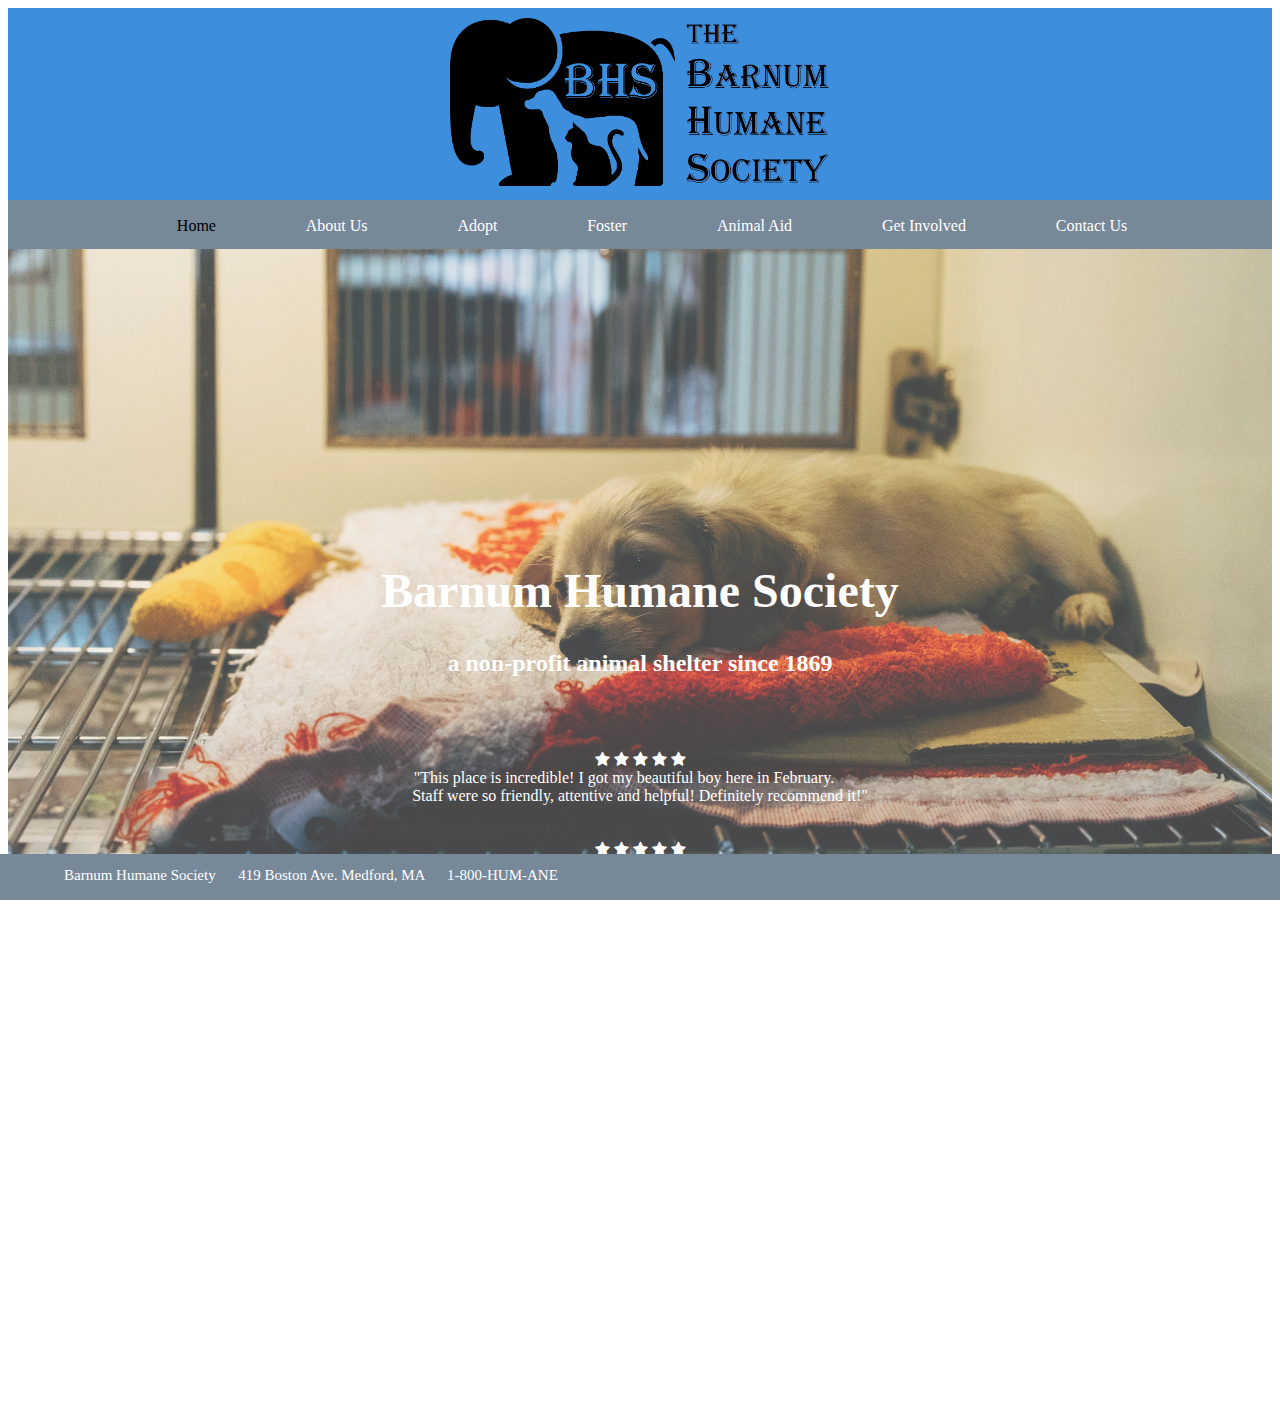
<file: index.html>
<!-- index.html
Author: Julia McDowell, HTeamML
Comp20 Fall 2020 Midterm  -->
<!DOCTYPE html>
<html>
<head>
    <title>Barnum Humane Society</title>
    <link rel="stylesheet" href="https://cdnjs.cloudflare.com/ajax/libs/font-awesome/4.7.0/css/font-awesome.min.css">
    <link rel="stylesheet" href="StyleSheet.css">
    <meta name="viewport" content="width=device-width, initial-scale=1.0"/>
    <meta name="keywords" content="foster, adopt, animals, humane society, animal aid, cats, dogs">
    <style>
        @media only screen
        and (min-device-width : 320px)
        and (max-device-width : 480px){
          #dropdown {display: inline;}
          .mobileHide {display: none;}
    </style>
    <script type="text/javascript">
        window.onload = function ()
        {
            dropdown = document.getElementById("dropdown");
            dropdown_links = document.getElementById("dropdown-links");
            dropdown.onclick = function ()
            {
                if (dropdown_links.style.display == "block"){
                    dropdown_links.style.display = "none"
                }
                else{
                    dropdown_links.style.display = "block"
                }
                return false;
            }
        }
    </script>
    <style>
       .parallax {
            background-image: url("Foster Animal Images/shelter.jpg");
            min-height: 500px;
            position: relative;
            background-attachment: fixed;
            background-position: center;
            background-repeat: no-repeat;
            background-size: cover;
       }
       .checked {
            color: #FFFFFF;
       }

   </style>
</head>

<header> <center> <a class = "logo" href="index.html"> <img id = "logo" src="FinalLogo.png"> </a> </center> </header>
<nav>
    <!-- Mobile -->
    <right>
        <a id = "dropdown">
            <i style = "font-size: 25px" class = "fa fa-bars"></i>
        </a>
    </right>
    <!-- Mobile -->
    <center>
        <div class = "mobileHide">
            <a href="index.html"  class="currpage"> Home </a>
            <a href="about.html"> About Us </a>
            <a href="adopt.html"> Adopt </a>
            <a href="foster.html"> Foster </a>
            <a href="animalaid.html"> Animal Aid </a>
            <a href="getinvolved.html"> Get Involved </a>
            <a href="contact.html"> Contact Us </a>
        </div>
    </center>

</nav>

<body>

    <!-- Mobile -->
<div id = "dropdown-links" class="dropdown-links">
    <a href="index.html"> Home </a>
    <a href="about.html"> About Us </a>
    <a href="adopt.html"> Adopt </a>
    <a href="foster.html" class="currpage"> Foster </a>
    <a href="animalaid.html"> Animal Aid </a>
    <a href="getinvolved.html"> Get Involved </a>
    <a href="contact.html"> Contact Us </a>
</div>
    <!-- Mobile -->

<div class="parallax">
    <div style="font-size: 30pt"> <br/> <br/> <br/> <br/> <br/> <br/> </div>
    <a href="about.html" style="text-decoration: none;">
        <h1 style = "text-align: center;color: #FFFFFF;"> Barnum Humane Society </h1>
    </a>
    <h2 style = "font:Georgia; font-size: 1.5em;text-align: center;color: #FFFFFF">
        a non-profit animal shelter since 1869 <br/> <br/> <br/>
    </h2>

    <div style ="text-align: center;color: #FFFFFF">
        <span class="fa fa-star checked"></span>
        <span class="fa fa-star checked"></span>
        <span class="fa fa-star checked"></span>
        <span class="fa fa-star checked"></span>
        <span class="fa fa-star checked"></span><br/>
        "This place is incredible! I got my beautiful boy here in February.&emsp;&emsp;<br/>
         Staff were so friendly, attentive and helpful! Definitely recommend it!"<br/>

        <br/><br/>
        <span class="fa fa-star checked"></span>
        <span class="fa fa-star checked"></span>
        <span class="fa fa-star checked"></span>
        <span class="fa fa-star checked"></span>
        <span class="fa fa-star checked"></span><br/>
        "The Barnum Humane Society provides a loving environment for pets <br/>
         who are awaiting adoption, and they absolutely excel at it!" &emsp;&emsp;&emsp;<br/>

         <br/><br/>
        <span class="fa fa-star checked"></span>
        <span class="fa fa-star checked"></span>
        <span class="fa fa-star checked"></span>
        <span class="fa fa-star checked"></span>
        <span class="fa fa-star checked"></span><br/>
         "Facilities are clean, staff are courteous and knowledgeable, and of course,<br/>
         their animals are great. We'd recommend this shelter without hesitation."&emsp;<br/>

         <br/><br/>
        <span class="fa fa-star checked"></span>
        <span class="fa fa-star checked"></span>
        <span class="fa fa-star checked"></span>
        <span class="fa fa-star checked"></span>
        <span class="fa fa-star checked"></span><br/>
         "Great place! Adopted my dog last year from this shelter and the staff were<br/>
         up front and honest about everything about the dog's medical needs and <br/>
         her history. I would adopt another animal from them in a heartbeat!" &emsp; &emsp;<br/>
    </div>
    <div style="font-size: 30pt"> <br/> <br/> <br/> <br/> <br/> <br/> </div>

</div>


</body>

<footer>
    Barnum Humane Society &emsp;
    419 Boston Ave. Medford, MA &emsp;
    1-800-HUM-ANE
</footer>

</html>
</file>
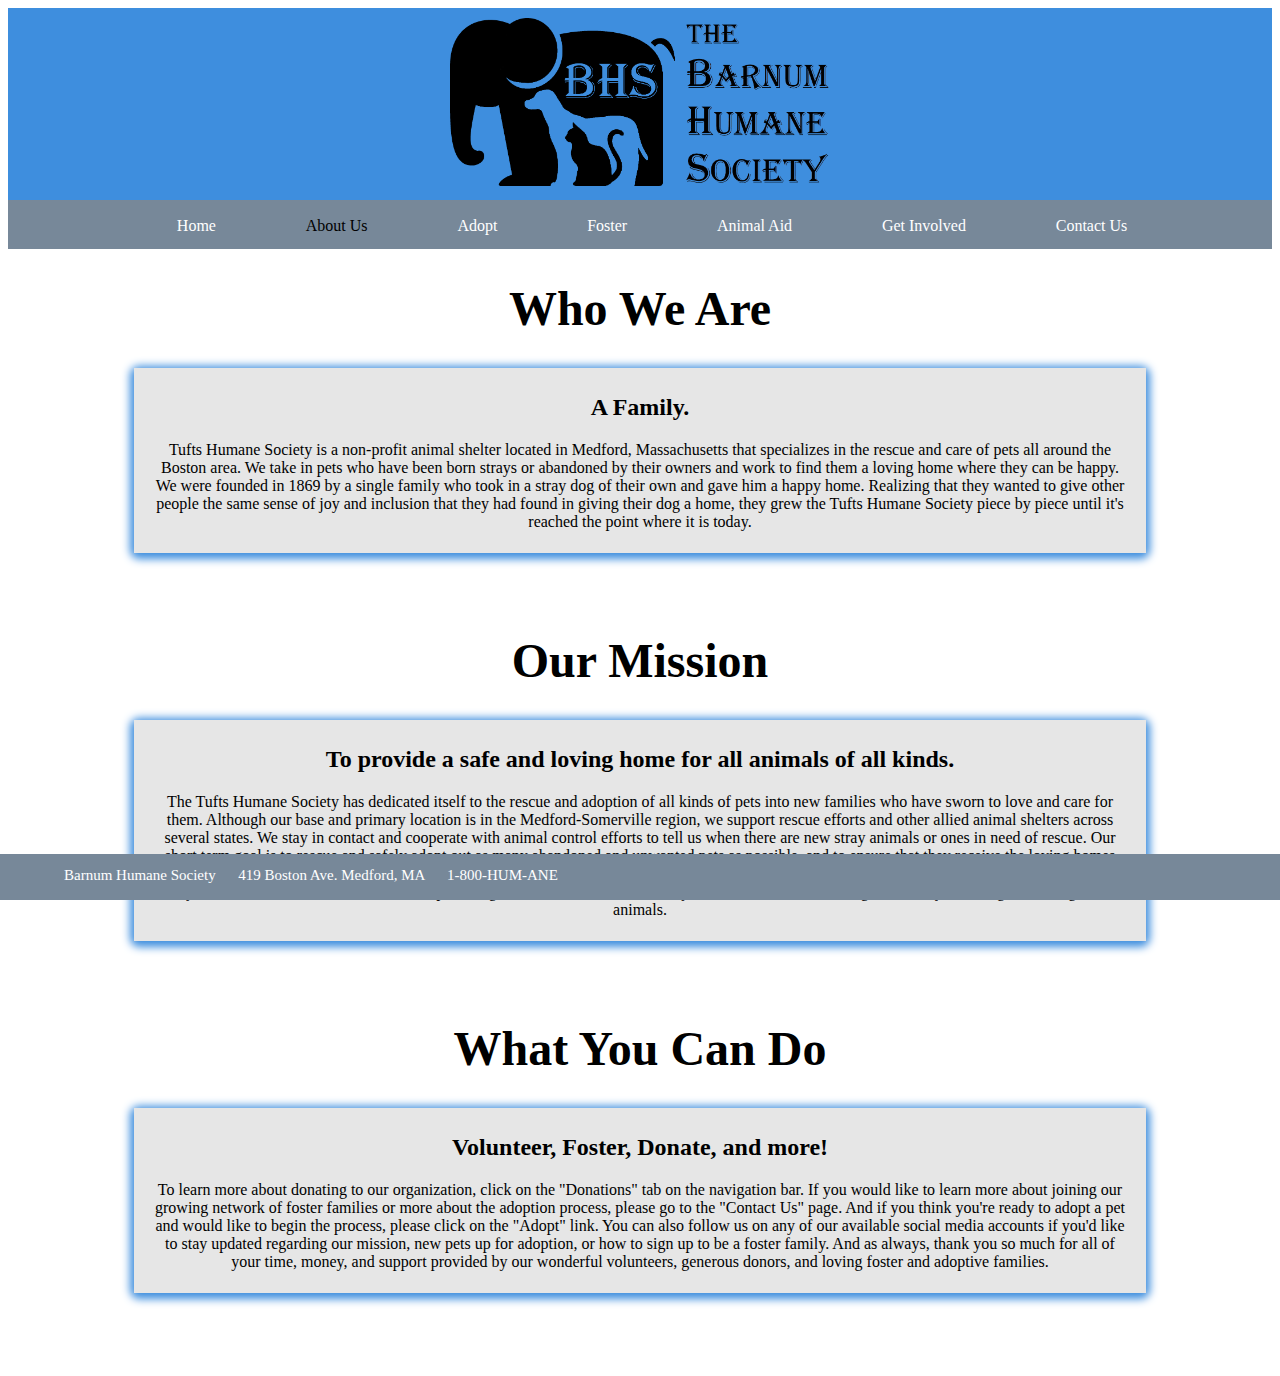
<file: about.html>
<!DOCTYPE html>
<html>
<head>
    <meta charset="utf-8">
    <meta name="viewport" content="width=device-width, initial-scale=1.0"/>
    <meta name="keywords" content="foster, adopt, animals, humane society, animal aid, cats, dogs">
    <title>About Us</title>
    <link rel="stylesheet" href="https://cdnjs.cloudflare.com/ajax/libs/font-awesome/4.7.0/css/font-awesome.min.css">
    <link rel="stylesheet" href="StyleSheet.css">
    <style>
        @media only screen
        and (min-device-width : 320px)
        and (max-device-width : 480px){
          #dropdown {display: inline;}
          .mobileHide {display: none;}
    </style>
    <script type="text/javascript">
        window.onload = function ()
        {
            dropdown = document.getElementById("dropdown");
            dropdown_links = document.getElementById("dropdown-links");
            dropdown.onclick = function ()
            {
                if (dropdown_links.style.display == "block"){
                    dropdown_links.style.display = "none";
                }
                else{
                    dropdown_links.style.display = "block";
                }
                return false;
            }
        }
    </script>
</head>
<header> <center> <a class = "logo" href="index.html"> <img id="logo" class = "logo" src="FinalLogo.png"> </a> </center> </header>

<nav>
    <!-- Mobile -->
    <right>
        <a id = "dropdown">
            <i style = "font-size: 25px" class = "fa fa-bars"></i>
        </a>
    </right>
    <!-- Mobile -->
    <center>
        <div class = mobileHide>
            <a href="index.html"> Home </a>
            <a href="about.html" class="currpage"> About Us </a>
            <a href="adopt.html"> Adopt </a>
            <a href="foster.html"> Foster </a>
            <a href="animalaid.html"> Animal Aid </a>
            <a href="getinvolved.html"> Get Involved </a>
            <a href="contact.html"> Contact Us </a>
        </div>
    </center>

</nav>

<body>

    <!-- Mobile -->
<div id = "dropdown-links" class="dropdown-links">
    <a href="index.html"> Home </a>
    <a href="about.html"> About Us </a>
    <a href="adopt.html"> Adopt </a>
    <a href="foster.html" > Foster </a>
    <a href="animalaid.html"> Animal Aid </a>
    <a href="getinvolved.html"> Get Involved </a>
    <a href="contact.html"> Contact Us </a>
</div>
    <!-- Mobile -->
<h1>Who We Are</h1>
<div class = "about_contain">
    <div class= "about_inside">
        <h2>A Family.</h2>
        <p>Tufts Humane Society is a non-profit animal shelter located in Medford, Massachusetts that specializes in
        the rescue and care of pets all around the Boston area. We take in pets who have
        been born strays or abandoned by their owners and work to find them a loving
        home where they can be happy. We were founded in 1869 by a single family who
        took in a stray dog of their own and gave him a happy home. Realizing that they
        wanted to give other people the same sense of joy and inclusion that they had
        found in giving their dog a home, they grew the Tufts Humane Society piece by piece
        until it's reached the point where it is today. </p>
    </div>
</div>
<br/>

<h1>Our Mission</h1>
<div class = "about_contain">
    <div class= "about_inside">
        <h2>To provide a safe and loving home for all animals of all kinds.</h2>
        <p> The Tufts Humane Society has dedicated itself to the rescue and adoption of all kinds of pets
            into new families who have sworn to love and care for them. Although our
            base and primary location is in the Medford-Somerville region, we support rescue efforts and
            other allied animal shelters across several states. We stay in contact and
            cooperate with animal control efforts to tell us when there are new stray
            animals or ones in need of rescue. Our short term goal is to rescue and
            safely adopt out as many abandoned and unwanted pets as possible, and to
            ensure that they receive the loving homes they deserve. Our long term goal
            is to support local legislation and rescue efforts that would increase
            awareness and provide stricter laws for animal
            safety and welfare. As an all-volunteer non-profit organization, 100% of
            the money that we raise in donations goes directly to saving and
            caring for our animals.
        </p>
    </div>
</div>
<br/>
<h1>What You Can Do</h1>
<div class= "about_contain">
    <div class= "about_inside">
        <h2>Volunteer, Foster, Donate, and more!</h2>
        <p>
        To learn more about donating to our organization, click on the "Donations"
        tab on the navigation bar. If you would like to learn more about joining
        our growing network of foster families or more about the adoption process,
        please go to the "Contact Us" page. And if you think you're ready to adopt
        a pet and would like to begin the process, please click on the "Adopt"
        link. You can also follow us on any of our available social media accounts
        if you'd like to stay updated regarding our mission, new pets up for
        adoption, or how to sign up to be a foster family. And as always, thank you
        so much for all of your time, money, and support provided by our wonderful
        volunteers, generous donors, and loving foster and adoptive families.</p>
    </div>
</div>

<footer>
    Barnum Humane Society &emsp;
    419 Boston Ave. Medford, MA &emsp;
    1-800-HUM-ANE
</footer>

</body>



</html>
</file>
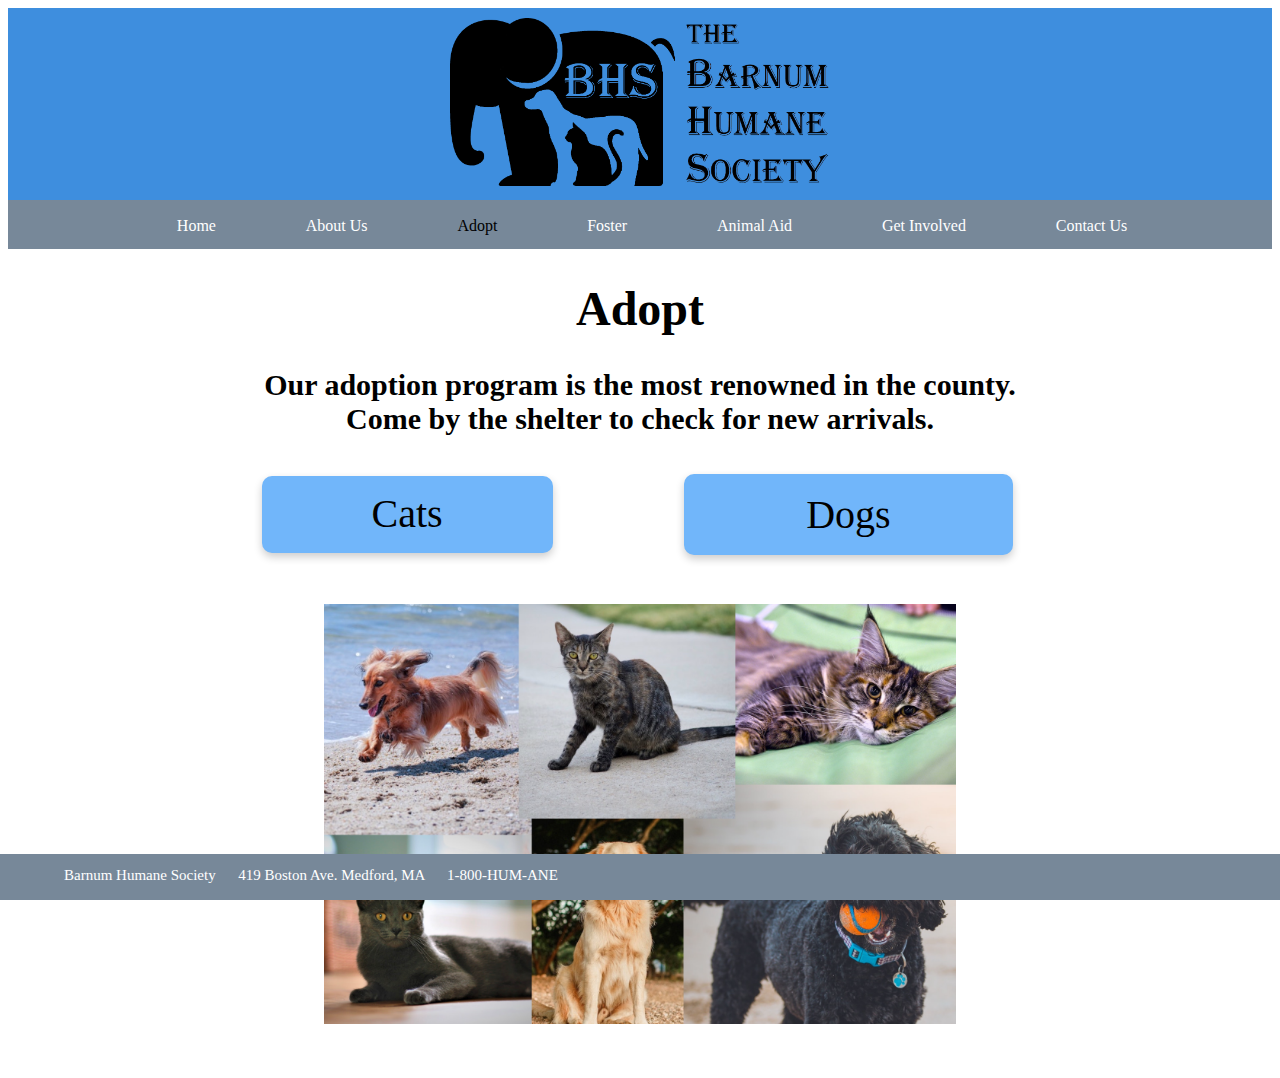
<file: adopt.html>
<!DOCTYPE html>
<html>
<head>
    <meta charset="utf-8">
    <meta name="viewport" content="width=device-width, initial-scale=1.0"/>
    <meta name="keywords" content="adopt, animals, humane society, cats, dogs">
    <title>Adopt Page</title>
    <link rel="stylesheet" href="https://cdnjs.cloudflare.com/ajax/libs/font-awesome/4.7.0/css/font-awesome.min.css">
    <link rel="stylesheet" href="StyleSheet.css">
    <style>

        #animals {width:100%}
        td {text-align: center}
        img.animal {padding: 20px}

        @media only screen
        and (min-device-width : 320px)
        and (max-device-width : 480px){
          #dropdown {display: inline;}
          .mobileHide {display: none;}

    </style>
    <script type="text/javascript">
        window.onload = function ()
        {
            dropdown = document.getElementById("dropdown");
            dropdown_links = document.getElementById("dropdown-links");
            dropdown.onclick = function ()
            {
                if (dropdown_links.style.display == "block"){
                    dropdown_links.style.display = "none"
                }
                else{
                    dropdown_links.style.display = "block"
                }
                return false;
            }
        }
    </script>
</head>
<header> <center> <a class = "logo" href="index.html"> <img id = "logo" src="FinalLogo.png"> </a> </center> </header>
<nav>
    <!-- Mobile -->
    <right>
        <a id = "dropdown">
            <i style = "font-size: 25px" class = "fa fa-bars"></i>
        </a>
    </right>
    <!-- Mobile -->
    <center>
        <div class = mobileHide>
            <a href="index.html"> Home </a>
            <a href="about.html"> About Us </a>
            <a href="adopt.html" class="currpage"> Adopt </a>
            <a href="foster.html"> Foster </a>
            <a href="animalaid.html"> Animal Aid </a>
            <a href="getinvolved.html"> Get Involved </a>
            <a href="contact.html"> Contact Us </a>
        </div>
    </center>

</nav>

<body>

    <!-- Mobile -->
<div id = "dropdown-links" class="dropdown-links">
    <a href="index.html"> Home </a>
    <a href="about.html"> About Us </a>
    <a href="adopt.html"> Adopt </a>
    <a href="foster.html" class="currpage"> Foster </a>
    <a href="animalaid.html"> Animal Aid </a>
    <a href="getinvolved.html"> Get Involved </a>
    <a href="contact.html"> Contact Us </a>
</div>
    <!-- Mobile -->





    <h1>Adopt</h1>
    <h2 style="font-size:30px;">Our adoption program is the most renowned in the county.<br/> Come by the shelter to check for new arrivals.</h2>
    <table class = "catdogbut">
    <tr>
        <td class = "catdogbuttd">
            <div class = "aportal_cont">
                <div class = "animal_portal">
                    <a class = "species-link" href="cats.html"> Cats </a>
                </div>
            </div>
        </td>
        <td class = "catdogbuttd">
            <div class = "aportal_cont">
                <div class = "animal_portal">
                    <a class = "species-link" href="dogs.html"> Dogs </a>
                </div>
            </div>
        </td>
    </tr>
    </table>
    <br/><br/>

    <img src = combo.png style = "display: block; width:50%; margin-left:auto; margin-right: auto">

</body>

<footer>
    Barnum Humane Society &emsp;
    419 Boston Ave. Medford, MA &emsp;
    1-800-HUM-ANE
</footer>

</html>
</file>
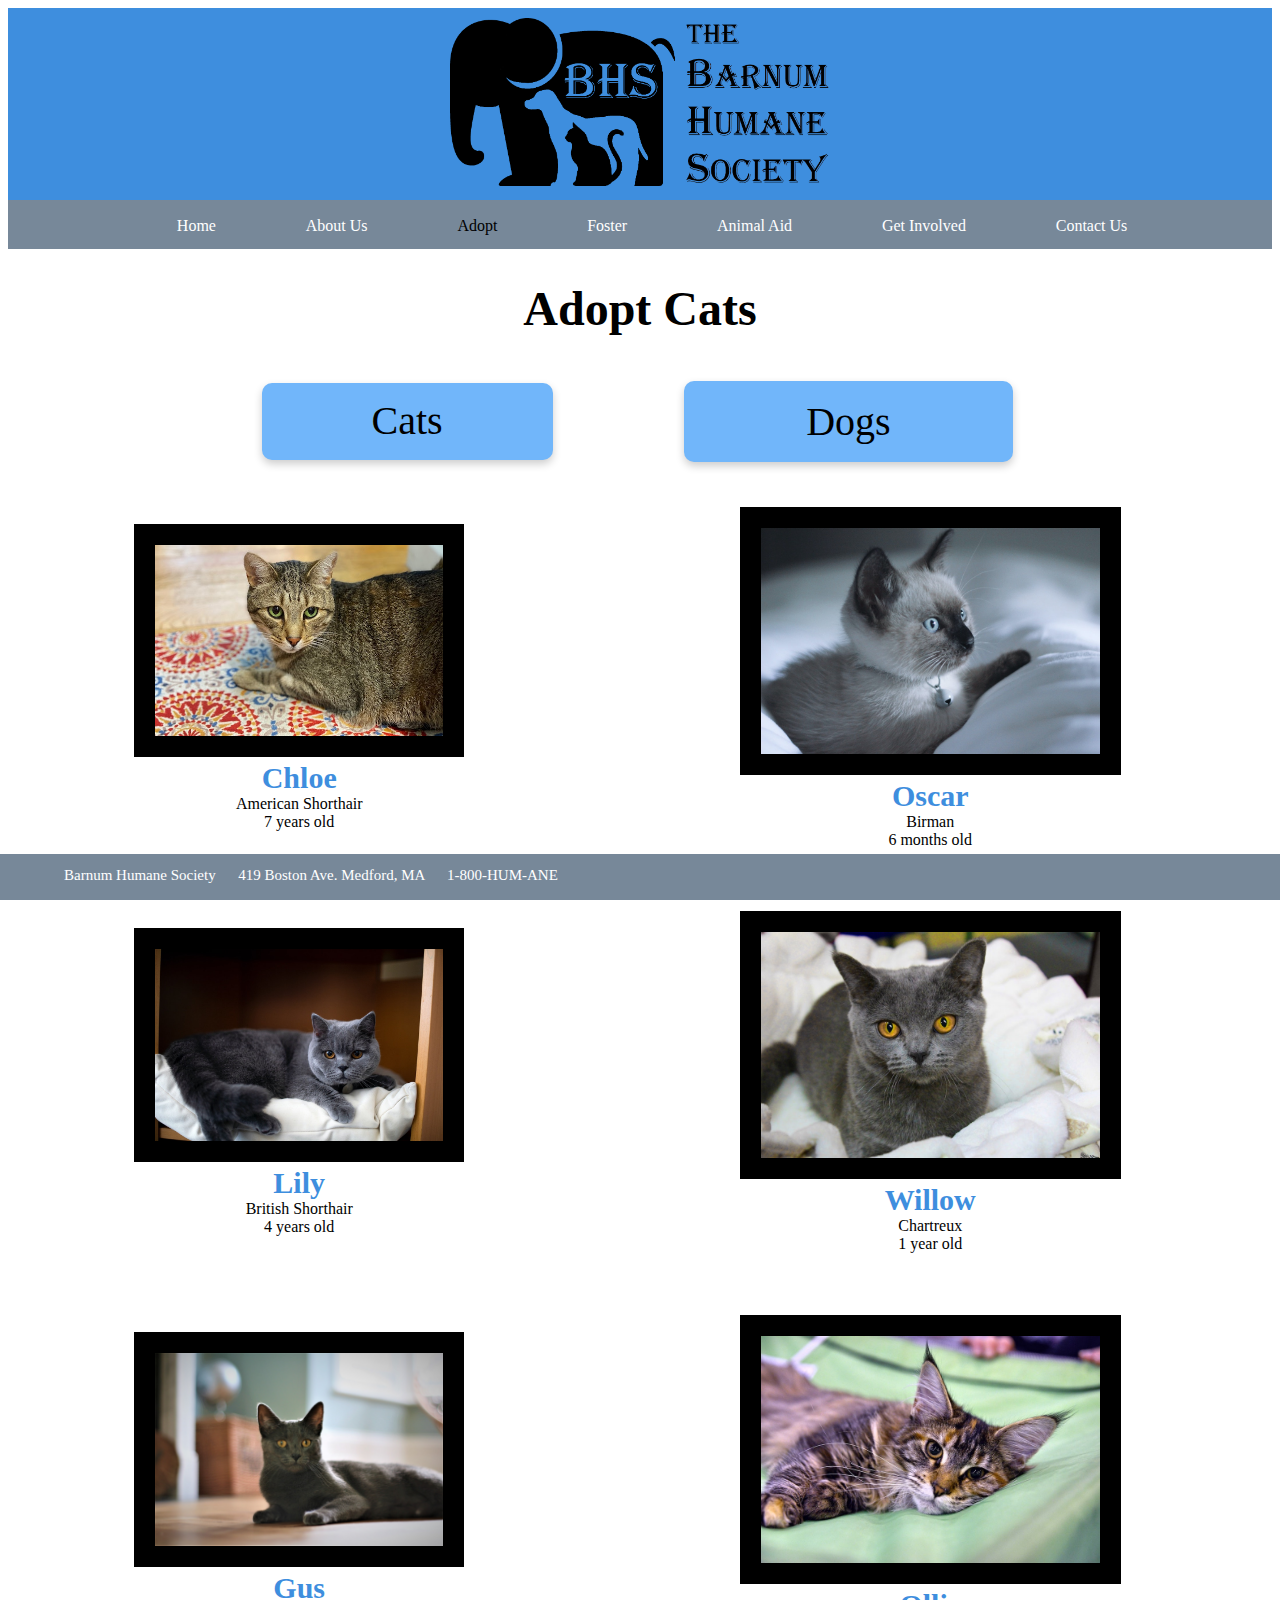
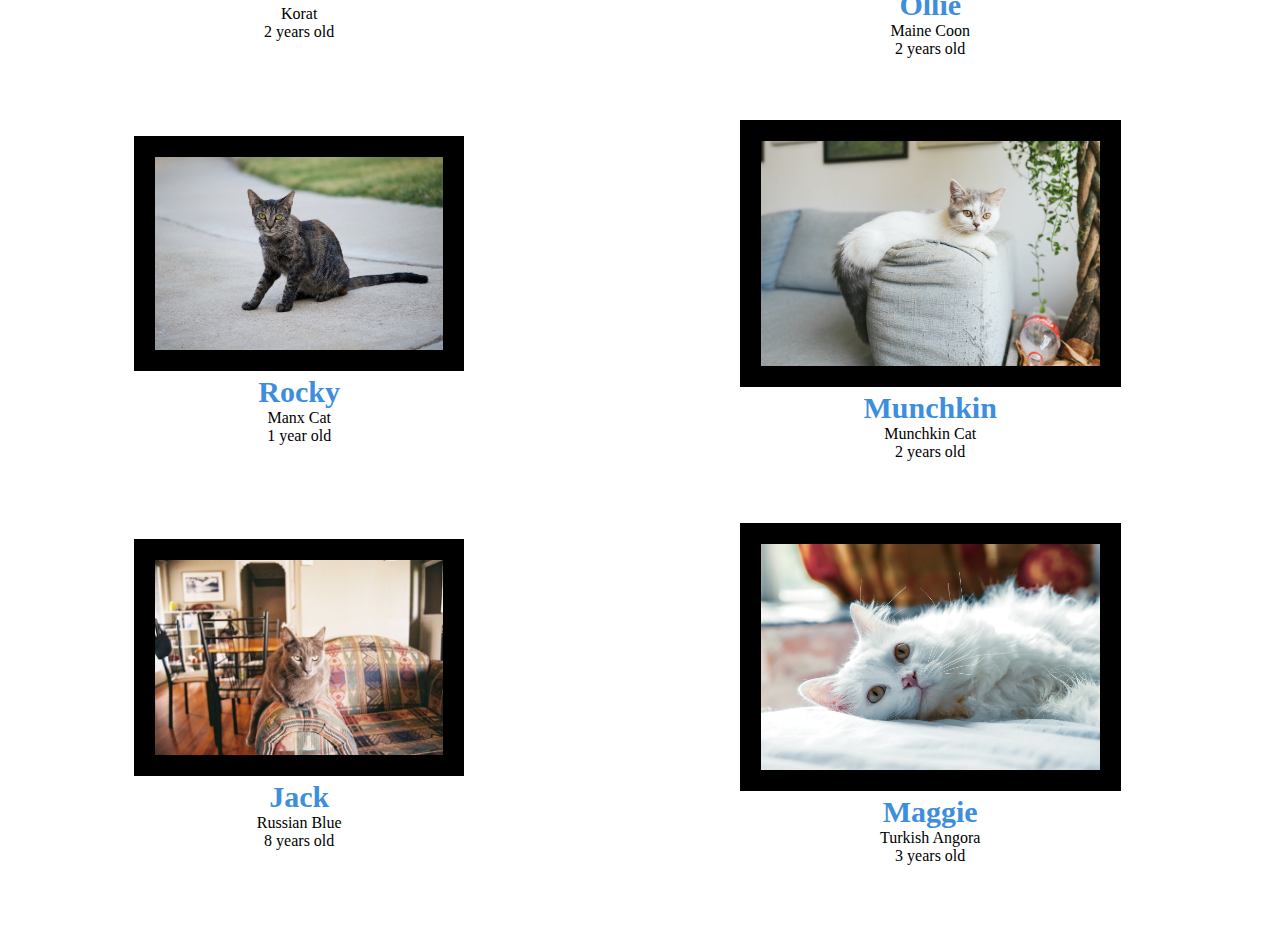
<file: cats.html>
<!DOCTYPE html>
<html>
<head>
    <meta charset="utf-8">
    <meta name="viewport" content="width=device-width, initial-scale=1.0"/>
    <meta name="keywords" content="adopt, cats">
    <title>Adopt Page</title>
    <link rel="stylesheet" href="https://cdnjs.cloudflare.com/ajax/libs/font-awesome/4.7.0/css/font-awesome.min.css">
    <link rel="stylesheet" href="StyleSheet.css">
    <style>
    #animals {width:100%}
    td {text-align: center}
    img.animal {padding: 20px}

    @media only screen
    and (min-device-width : 320px)
    and (max-device-width : 480px){
      #dropdown {display: inline;}
      .mobileHide {display: none;}

    </style>
    <script type="text/javascript">
        window.onload = function ()
        {
            dropdown = document.getElementById("dropdown");
            dropdown_links = document.getElementById("dropdown-links");
            dropdown.onclick = function ()
            {
                if (dropdown_links.style.display == "block"){
                    dropdown_links.style.display = "none"
                }
                else{
                    dropdown_links.style.display = "block"
                }
                return false;
            }
        }
    </script>
</head>

<header> <center> <a class = "logo" href="index.html"> <img id = "logo" src="FinalLogo.png"> </a> </center> </header>
<nav>
    <!-- Mobile -->
    <right>
        <a id = "dropdown">
            <i style = "font-size: 25px" class = "fa fa-bars"></i>
        </a>
    </right>
    <!-- Mobile -->
    <center>
        <div class = mobileHide>
            <a href="index.html"> Home </a>
            <a href="about.html"> About Us </a>
            <a href="adopt.html" class="currpage"> Adopt </a>
            <a href="foster.html"> Foster </a>
            <a href="animalaid.html"> Animal Aid </a>
            <a href="getinvolved.html"> Get Involved </a>
            <a href="contact.html"> Contact Us </a>
        </div>
    </center>

</nav>

<body>

    <!-- Mobile -->
<div id = "dropdown-links" class="dropdown-links">
    <a href="index.html"> Home </a>
    <a href="about.html"> About Us </a>
    <a href="adopt.html"> Adopt </a>
    <a href="foster.html" class="currpage"> Foster </a>
    <a href="animalaid.html"> Animal Aid </a>
    <a href="getinvolved.html"> Get Involved </a>
    <a href="contact.html"> Contact Us </a>
</div>
    <!-- Mobile -->
    <h1>Adopt Cats</h1>
    <table class = "catdogbut">
    <tr>
        <td class = "catdogbuttd">
            <div class = "aportal_cont">
                <div class = "animal_portal">
                    <a class = "species-link" href="cats.html"> Cats </a>
                </div>
            </div>
        </td>
        <td class = "catdogbuttd">
            <div class = "aportal_cont">
                <div class = "animal_portal">
                    <a class = "species-link" href="dogs.html"> Dogs </a>
                </div>
            </div>
        </td>
    </tr>
    </table>

    <table class = "animals">
        <tr>
            <td> <img class = "animal" src="Foster Animal Images/cat_fosters/AmericanShorthair.jpg">
                <br>
                <div style="color: #3E8EDE; font-family= Georgia "> <b> Chloe </b> </div>
                American Shorthair <br/>
                7 years old
            </td>
            <td> <img class = "animal" src="Foster Animal Images/cat_fosters/Birman.jpg">
                <br>
                <div style="color: #3E8EDE; font-family= Georgia "> <b> Oscar </b></div>
                Birman <br/>
                6 months old
            </td>
        </tr>
        <tr>
            <td> <img class = "animal" src="Foster Animal Images/cat_fosters/BritishShorthair.jpg">
                <br>
                <div style="color: #3E8EDE; font-family= Georgia "> <b> Lily </b></div>
                British Shorthair <br/>
                4 years old
            </td>
            <td> <img class = "animal" src="Foster Animal Images/cat_fosters/Chartreux.jpg">
                <br>
                <div style="color: #3E8EDE; font-family= Georgia "> <b> Willow </b> </div>
                Chartreux <br/>
                1 year old
            </td>
        </tr>
        <tr>
            <td> <img class = "animal" src="Foster Animal Images/cat_fosters/Korat.jpg">
                <br>
               <div style="color: #3E8EDE; font-family= Georgia "> <b>  Gus </b> </div>
                Korat <br/>
                2 years old
            </td>
            <td> <img class = "animal" src="Foster Animal Images/cat_fosters/MaineCoon.jpg">
                <br>
                <div style="color: #3E8EDE; font-family= Georgia "> <b>  Ollie </b> </div>
                Maine Coon <br/>
                2 years old
            </td>
        </tr>
        <tr>
            <td> <img class = "animal" src="Foster Animal Images/cat_fosters/ManxCat.jpg">
                <br>
                <div style="color: #3E8EDE; font-family= Georgia "> <b> Rocky </b></div>
                Manx Cat <br/>
                1 year old
            </td>
            <td> <img class = "animal" src="Foster Animal Images/cat_fosters/MunchkinCat.jpg">
                <br>
                <div style="color: #3E8EDE; font-family= Georgia "> <b> Munchkin </b></div>
                Munchkin Cat <br/>
                2 years old
            </td>
        </tr>
        <tr>
            <td> <img class = "animal" src="Foster Animal Images/cat_fosters/RussianBlue.jpg">
                <br>
                <div style="color: #3E8EDE; font-family= Georgia "> <b> Jack </b></div>
                Russian Blue <br/>
                8 years old
            </td>
            <td> <img class = "animal" src="Foster Animal Images/cat_fosters/TurkishAngora.jpg">
                <br>
                <div style="color: #3E8EDE; font-family= Georgia "> <b> Maggie </b></div>
                Turkish Angora <br/>
                3 years old
            </td>
        </tr>
    </table>
</body>

<footer>
    Barnum Humane Society &emsp;
    419 Boston Ave. Medford, MA &emsp;
    1-800-HUM-ANE
</footer>

</html>
</file>
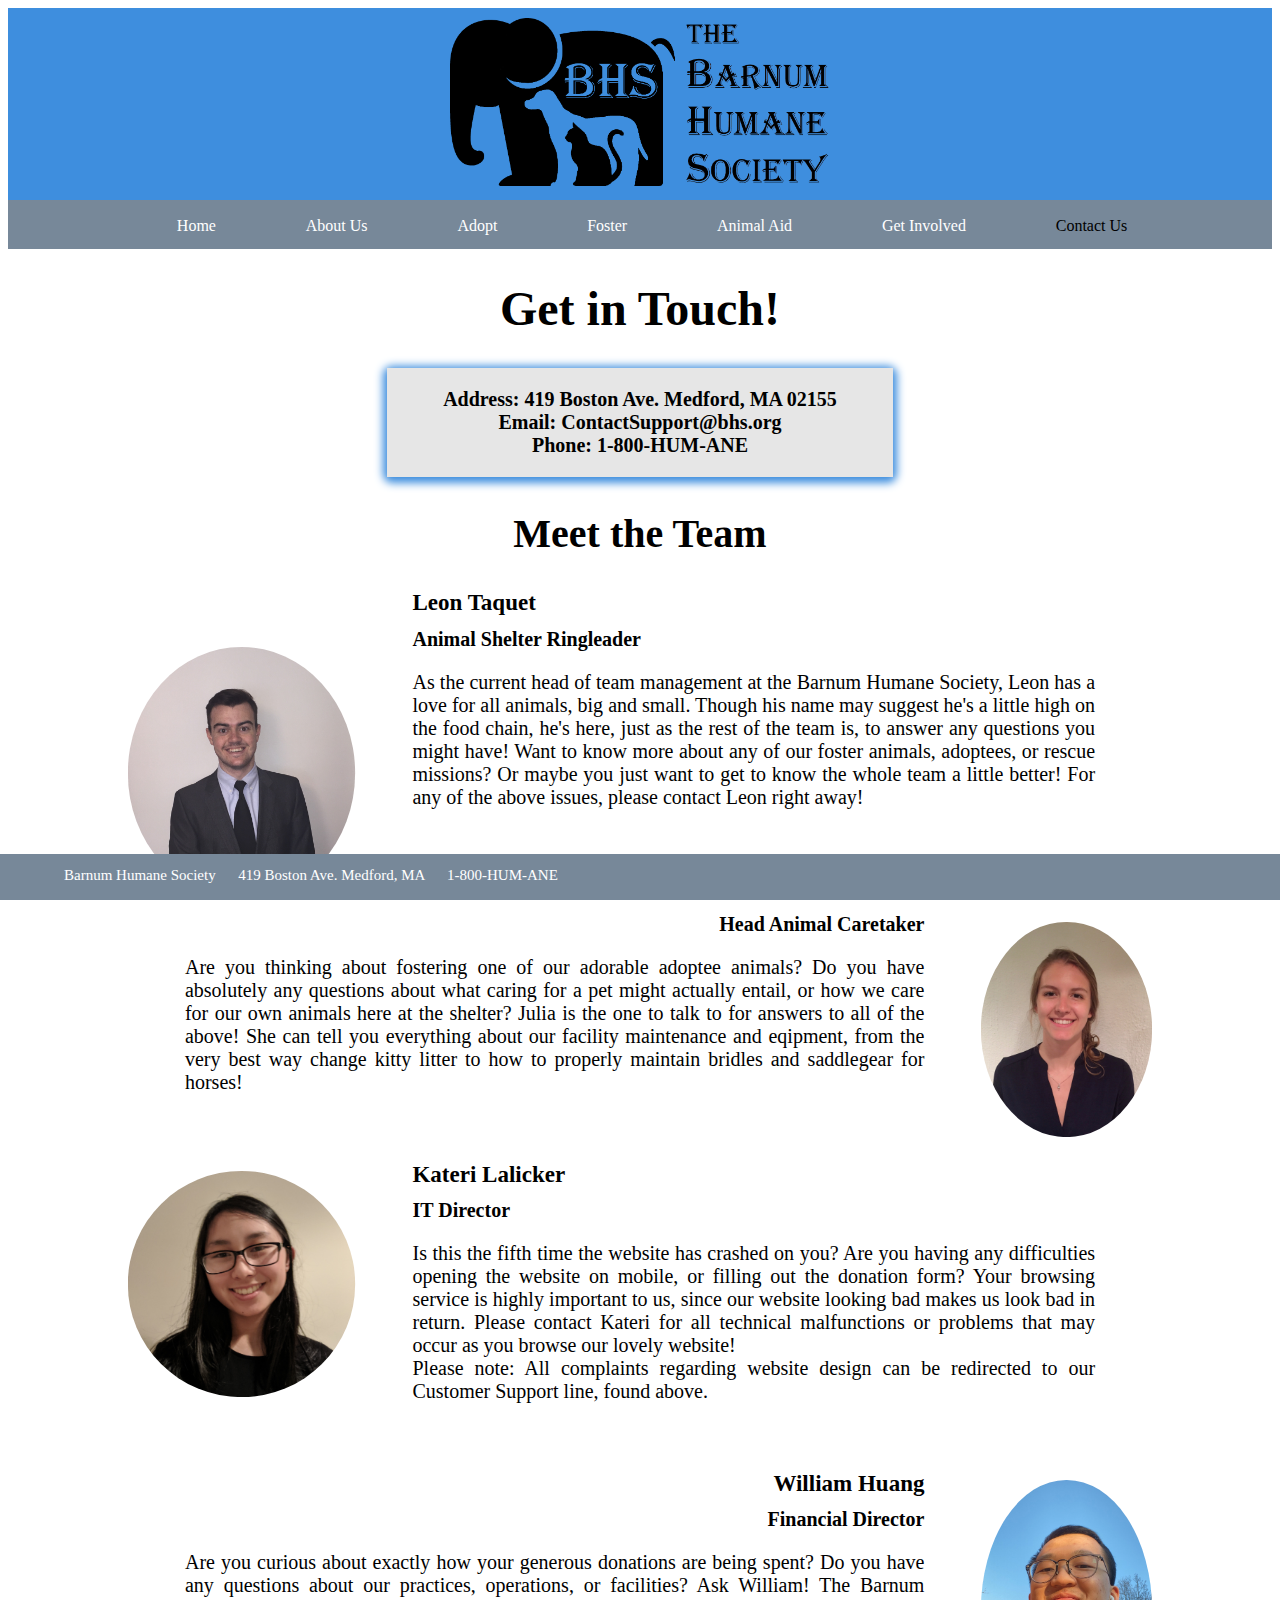
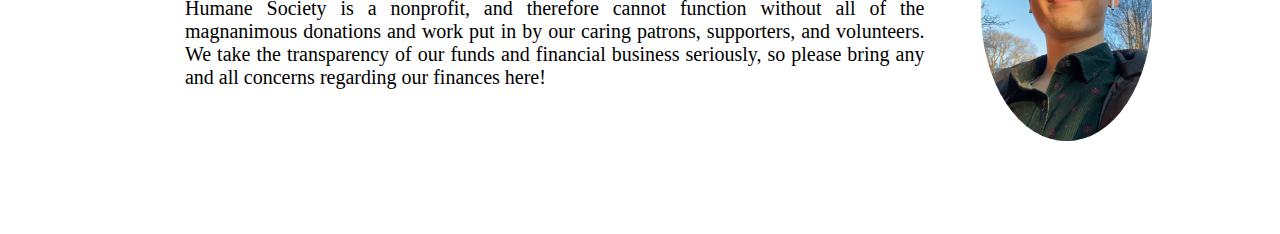
<file: contact.html>
<!-- contact.html
Author: Julia McDowell, Kateri Lalicker, HTeamML
Comp20 Fall 2020 Midterm  -->
<!DOCTYPE html>
<html>
<head>
    <title>Barnum Humane Society</title>
    <link rel="stylesheet"
        href="https://cdnjs.cloudflare.com/ajax/libs/font-awesome/4.7.0/css/font-awesome.min.css">
    <link rel="stylesheet" href="StyleSheet.css">
    <meta name="viewport" content="width=device-width, initial-scale=1.0"/>
    <meta name="keywords" content="foster, adopt, animals, humane society, animal aid, cats, dogs">
    <style>
        p {font-family:palatino;
            font-size:20px;
            text-align:justify;
            margin-left:10%;
            margin-right:10%;
        }
        h2 {text-align:center;
            font-family:Impact;
            font-size:40px;
        }
        h3 {font-family:palatino;
            font-size:23px;
            margin:1%;
            margin-left:10%;
            margin-right:10%;
        }
        h4 {font-family:palatino;
            font-size:20px;
            margin:1%;
            margin-left:10%;
            margin-right:10%;
        }

        .profile {
            border-radius: 50%;
        }
        @media only screen
        and (min-device-width : 320px)
        and (max-device-width : 480px){
          #dropdown {display: inline;}
          .mobileHide {display: none;}
    </style>
    <script type="text/javascript">
    window.onload = function ()
    {
        dropdown = document.getElementById("dropdown");
        dropdown_links = document.getElementById("dropdown-links");
        dropdown.onclick = function ()
        {
            if (dropdown_links.style.display == "block"){
                dropdown_links.style.display = "none"
            }
            else{
                dropdown_links.style.display = "block"
            }
            return false;
        }
    }
    </script>
</head>
<header> <center> <a class = "logo" href="index.html"> <img id = "logo"
    src="FinalLogo.png"> </a> </center> </header>
<nav>
    <!-- Mobile -->
    <right>
        <a id = "dropdown">
            <i style = "font-size: 25px" class = "fa fa-bars"></i>
        </a>
    </right>
    <!-- Mobile -->
    <center>
        <div class = mobileHide>
            <a href="index.html"> Home </a>
            <a href="about.html"> About Us </a>
            <a href="adopt.html"> Adopt </a>
            <a href="foster.html"> Foster </a>
            <a href="animalaid.html"> Animal Aid </a>
            <a href="getinvolved.html"> Get Involved </a>
            <a href="contact.html" class="currpage"> Contact Us </a>
        </div>
    </center>

</nav>

<body>

    <!-- Mobile -->
<div id = "dropdown-links" class="dropdown-links">
    <a href="index.html"> Home </a>
    <a href="about.html"> About Us </a>
    <a href="adopt.html"> Adopt </a>
    <a href="foster.html" class="currpage"> Foster </a>
    <a href="animalaid.html"> Animal Aid </a>
    <a href="getinvolved.html"> Get Involved </a>
    <a href="contact.html"> Contact Us </a>
</div>
    <!-- Mobile -->
<h1>Get in Touch!</h1>
<div class = "about_contain" style="width:40%;">
    <div class= "about_inside" style="padding: 20px 10px;">
<h4 style="text-align:center; margin: auto">Address: 419 Boston Ave. Medford,
    MA 02155 <br>
Email: ContactSupport@bhs.org <br>
Phone: 1-800-HUM-ANE</h4>
</div>
</div>

<h2>Meet the Team</h2>
<div style="width:90%; margin:auto">
<img class="profile" style="width:20%; float:left; padding:5%" src="Leon.jpg"
    alt="Ringleader">
<h3>Leon Taquet</h3>
<h4>Animal Shelter Ringleader</h4>
<p>As the current head of team management at the Barnum Humane
Society, Leon has a love for all animals, big and small. Though his name may
suggest he's a little high on the food chain, he's here, just as the rest of
the team is, to answer any questions you might have! Want to know more about
any of our foster animals, adoptees, or rescue missions? Or maybe you just
want to get to know the whole team a little better! For any of the above issues,
please contact Leon right away!</p>
<br><br>
<img class="profile" style="width:15%; float:right; padding:5%" src="Julia.jpg"
    alt="Head Animal Caretaker">
<h3 style="text-align:right">Julia McDowell</h3>
<h4 style="text-align:right">Head Animal Caretaker</h4>
<p>Are you thinking about fostering one of our adorable adoptee animals? Do you
have absolutely any questions about what caring for a pet might actually entail,
or how we care for our own animals here at the shelter? Julia is the one to
talk to for answers to all of the above! She can tell you everything about our
facility maintenance and eqipment, from the very best way change kitty litter
to how to properly maintain bridles and saddlegear for horses!</p>
<img class="profile" style="width:20%; float:left; padding:5%" src="Kateri.jpg" alt="IT Director">
<br><br>
<h3>Kateri Lalicker</h3>
<h4>IT Director</h4>
<p>Is this the fifth time the website has crashed on you? Are you having any
difficulties opening the website on mobile, or filling out the donation form?
Your browsing service is highly important to us, since our website looking bad
makes us look bad in return. Please contact Kateri for all technical
malfunctions or problems that may occur as you browse our lovely website!<br>
Please note: All complaints regarding website design can be redirected to our
Customer Support line, found above.</p>
<img class="profile" style="width:15%; float:right; padding:5%" src="William.JPG" alt="Financial Director">
<br><br>
<h3 style="text-align:right;">William Huang</h3>
<h4 style="text-align:right">Financial Director</h4>
<p>Are you curious about exactly how your generous donations are being spent?
Do you have any questions about our practices, operations, or facilities? Ask
William! The Barnum Humane Society is a nonprofit, and therefore cannot function
without all of the magnanimous donations and work put in by our caring patrons,
supporters, and volunteers. We take the transparency of our funds and financial
business seriously, so please bring any and all concerns regarding our finances
here!</p>
<br><br><br><br>
</div>
</body>

<footer>
    Barnum Humane Society &emsp;
    419 Boston Ave. Medford, MA &emsp;
    1-800-HUM-ANE
</footer>

</html>
</file>
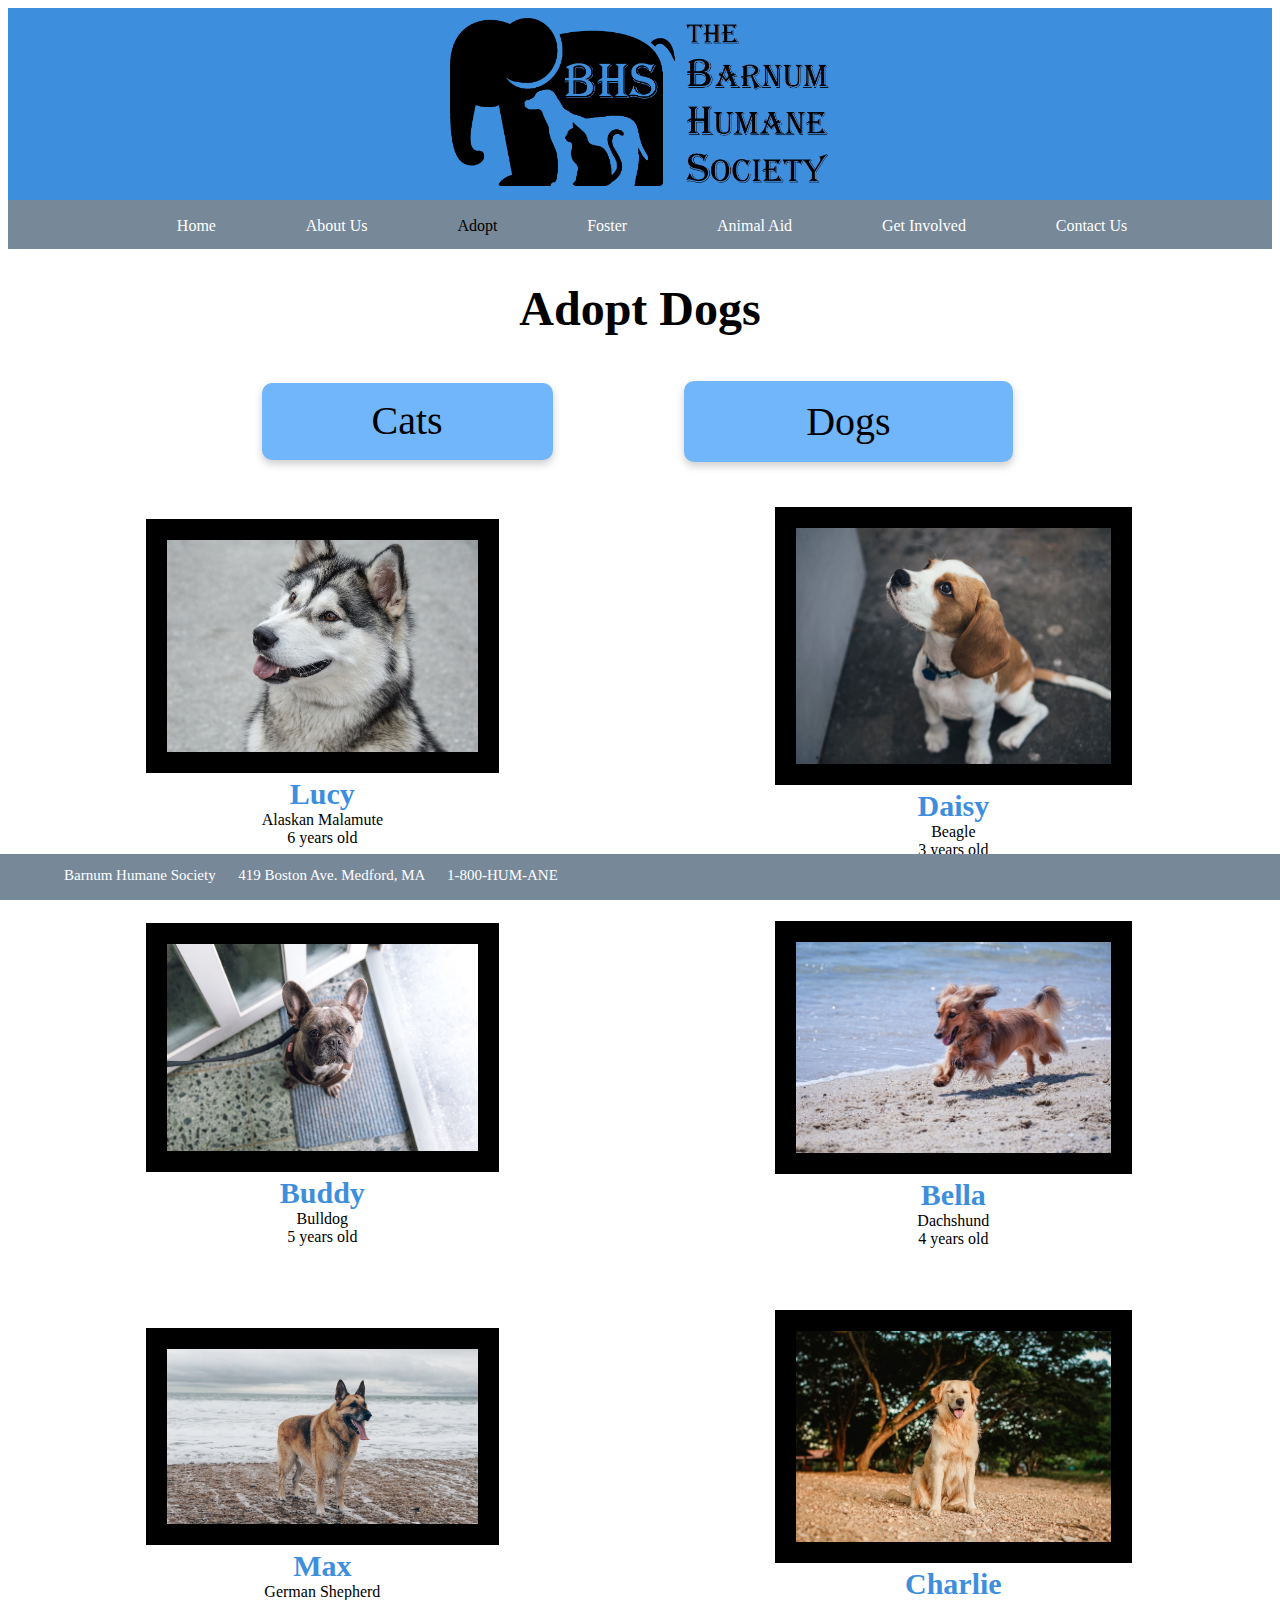
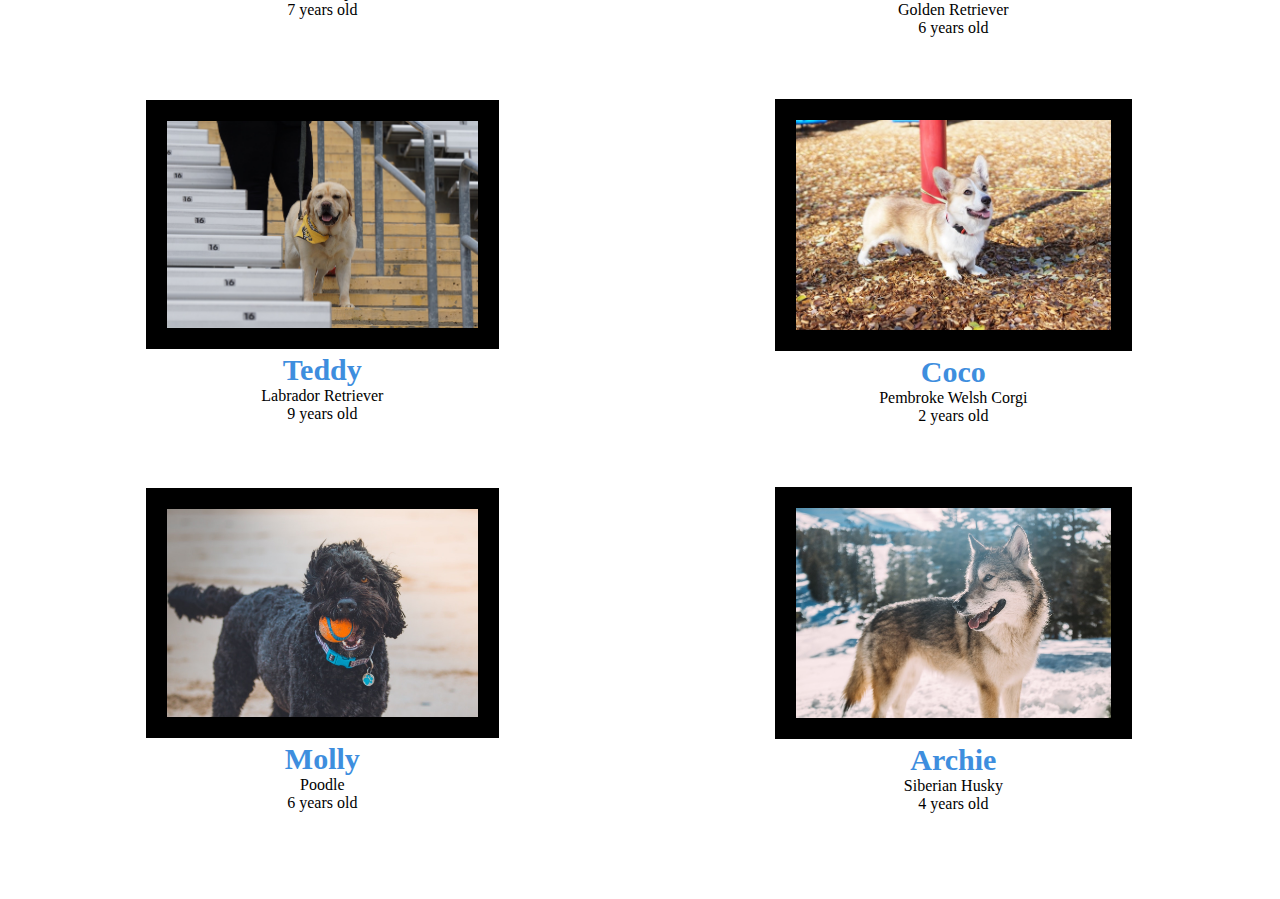
<file: dogs.html>
<!DOCTYPE html>
<html>
<head>
    <meta charset="utf-8">
    <meta name="viewport" content="width=device-width, initial-scale=1.0"/>
    <meta name="keywords" content="adopt, dogs">
    <title>Adopt Page</title>
    <link rel="stylesheet" href="https://cdnjs.cloudflare.com/ajax/libs/font-awesome/4.7.0/css/font-awesome.min.css">
    <link rel="stylesheet" href="StyleSheet.css">
    <style>
    #animals {width:100%}
    td {text-align: center}
    img {padding: 20px}

    @media only screen
    and (min-device-width : 320px)
    and (max-device-width : 480px){
      #dropdown {display: inline;}
      .mobileHide {display: none;}

    </style>
    <script type="text/javascript">
        window.onload = function ()
        {
            dropdown = document.getElementById("dropdown");
            dropdown_links = document.getElementById("dropdown-links");
            dropdown.onclick = function ()
            {
                if (dropdown_links.style.display == "block"){
                    dropdown_links.style.display = "none"
                }
                else{
                    dropdown_links.style.display = "block"
                }
                return false;
            }
        }
    </script>
</head>

<header> <center> <a class = "logo" href="index.html"> <img id = "logo" src="FinalLogo.png"> </a> </center> </header>
<nav>
    <!-- Mobile -->
    <right>
        <a id = "dropdown">
            <i style = "font-size: 25px" class = "fa fa-bars"></i>
        </a>
    </right>
    <!-- Mobile -->
    <center>
        <div class = mobileHide>
            <a href="index.html"> Home </a>
            <a href="about.html"> About Us </a>
            <a href="adopt.html" class="currpage"> Adopt </a>
            <a href="foster.html"> Foster </a>
            <a href="animalaid.html"> Animal Aid </a>
            <a href="getinvolved.html"> Get Involved </a>
            <a href="contact.html"> Contact Us </a>
        </div>
    </center>

</nav>

<body>

    <!-- Mobile -->
<div id = "dropdown-links" class="dropdown-links">
    <a href="index.html"> Home </a>
    <a href="about.html"> About Us </a>
    <a href="adopt.html"> Adopt </a>
    <a href="foster.html" class="currpage"> Foster </a>
    <a href="animalaid.html"> Animal Aid </a>
    <a href="getinvolved.html"> Get Involved </a>
    <a href="contact.html"> Contact Us </a>
</div>
    <!-- Mobile -->

    <h1>Adopt Dogs</h1>
    <table class = "catdogbut">
    <tr>
        <td class = "catdogbuttd">
            <div class = "aportal_cont">
                <div class = "animal_portal">
                    <a class = "species-link" href="cats.html"> Cats </a>
                </div>
            </div>
        </td>
        <td class = "catdogbuttd">
            <div class = "aportal_cont">
                <div class = "animal_portal">
                    <a class = "species-link" href="dogs.html"> Dogs </a>
                </div>
            </div>
        </td>
    </tr>
    </table>

    <table class = "animals">
        <tr>
            <td> <img class = "animal" src="Foster Animal Images/dog_fosters/AlaskanMalamute.jpg">
                <br>
                <div style="color: #3E8EDE; font-family= Georgia "> <b> Lucy </b> </div>
                Alaskan Malamute <br/>
                6 years old
            </td>
            <td> <img class = "animal" src="Foster Animal Images/dog_fosters/Beagle.jpg">
                <br>
                <div style="color: #3E8EDE; font-family= Georgia "> <b> Daisy </b> </div>
                Beagle <br/>
                3 years old
            </td>
        </tr>
        <tr>
            <td> <img class = "animal" src="Foster Animal Images/dog_fosters/Bulldog.jpg">
                <br>
                <div style="color: #3E8EDE; font-family= Georgia "> <b> Buddy </b></div>
                Bulldog <br/>
                5 years old
            </td>
            <td> <img class = "animal" src="Foster Animal Images/dog_fosters/Dachshund.jpg">
                <br>
                <div style="color: #3E8EDE; font-family= Georgia "> <b> Bella </b></div>
                Dachshund <br/>
                4 years old
            </td>
        </tr>
        <tr>
            <td> <img class = "animal" src="Foster Animal Images/dog_fosters/GermanShepherd.jpg">
                <br>
                <div style="color: #3E8EDE; font-family= Georgia "> <b> Max </b></div>
                German Shepherd <br/>
                7 years old
            </td>
            <td> <img class = "animal" src="Foster Animal Images/dog_fosters/GoldenRetriever.jpg">
                <br>
                <div style="color: #3E8EDE; font-family= Georgia "> <b> Charlie </b> </div>
                Golden Retriever <br/>
                6 years old
            </td>
        </tr>
        <tr>
            <td> <img class = "animal" src="Foster Animal Images/dog_fosters/LabradorRetriever.jpg">
                <br>
                <div style="color: #3E8EDE; font-family= Georgia "> <b> Teddy </b></div>
                Labrador Retriever <br/>
                9 years old
            </td>
            <td> <img class = "animal" src="Foster Animal Images/dog_fosters/PembrokeWelshCorgi.jpg">
                <br>
                <div style="color: #3E8EDE; font-family= Georgia "> <b> Coco </b></div>
                Pembroke Welsh Corgi <br/>
                2 years old
            </td>
        </tr>
        <tr>
            <td> <img class = "animal" src="Foster Animal Images/dog_fosters/Poodle.jpg">
                <br>
                <div style="color: #3E8EDE; font-family= Georgia "> <b> Molly </b></div>
                Poodle <br/>
                6 years old
            </td>
            <td> <img class = "animal" src="Foster Animal Images/dog_fosters/SiberianHusky.jpg">
                <br>
                <div style="color: #3E8EDE; font-family= Georgia "> <b> Archie </b> </div>
                Siberian Husky <br/>
                4 years old
            </td>
        </tr>
    </table>
</body>

<footer>
    Barnum Humane Society &emsp;
    419 Boston Ave. Medford, MA &emsp;
    1-800-HUM-ANE
</footer>

</html>
</file>
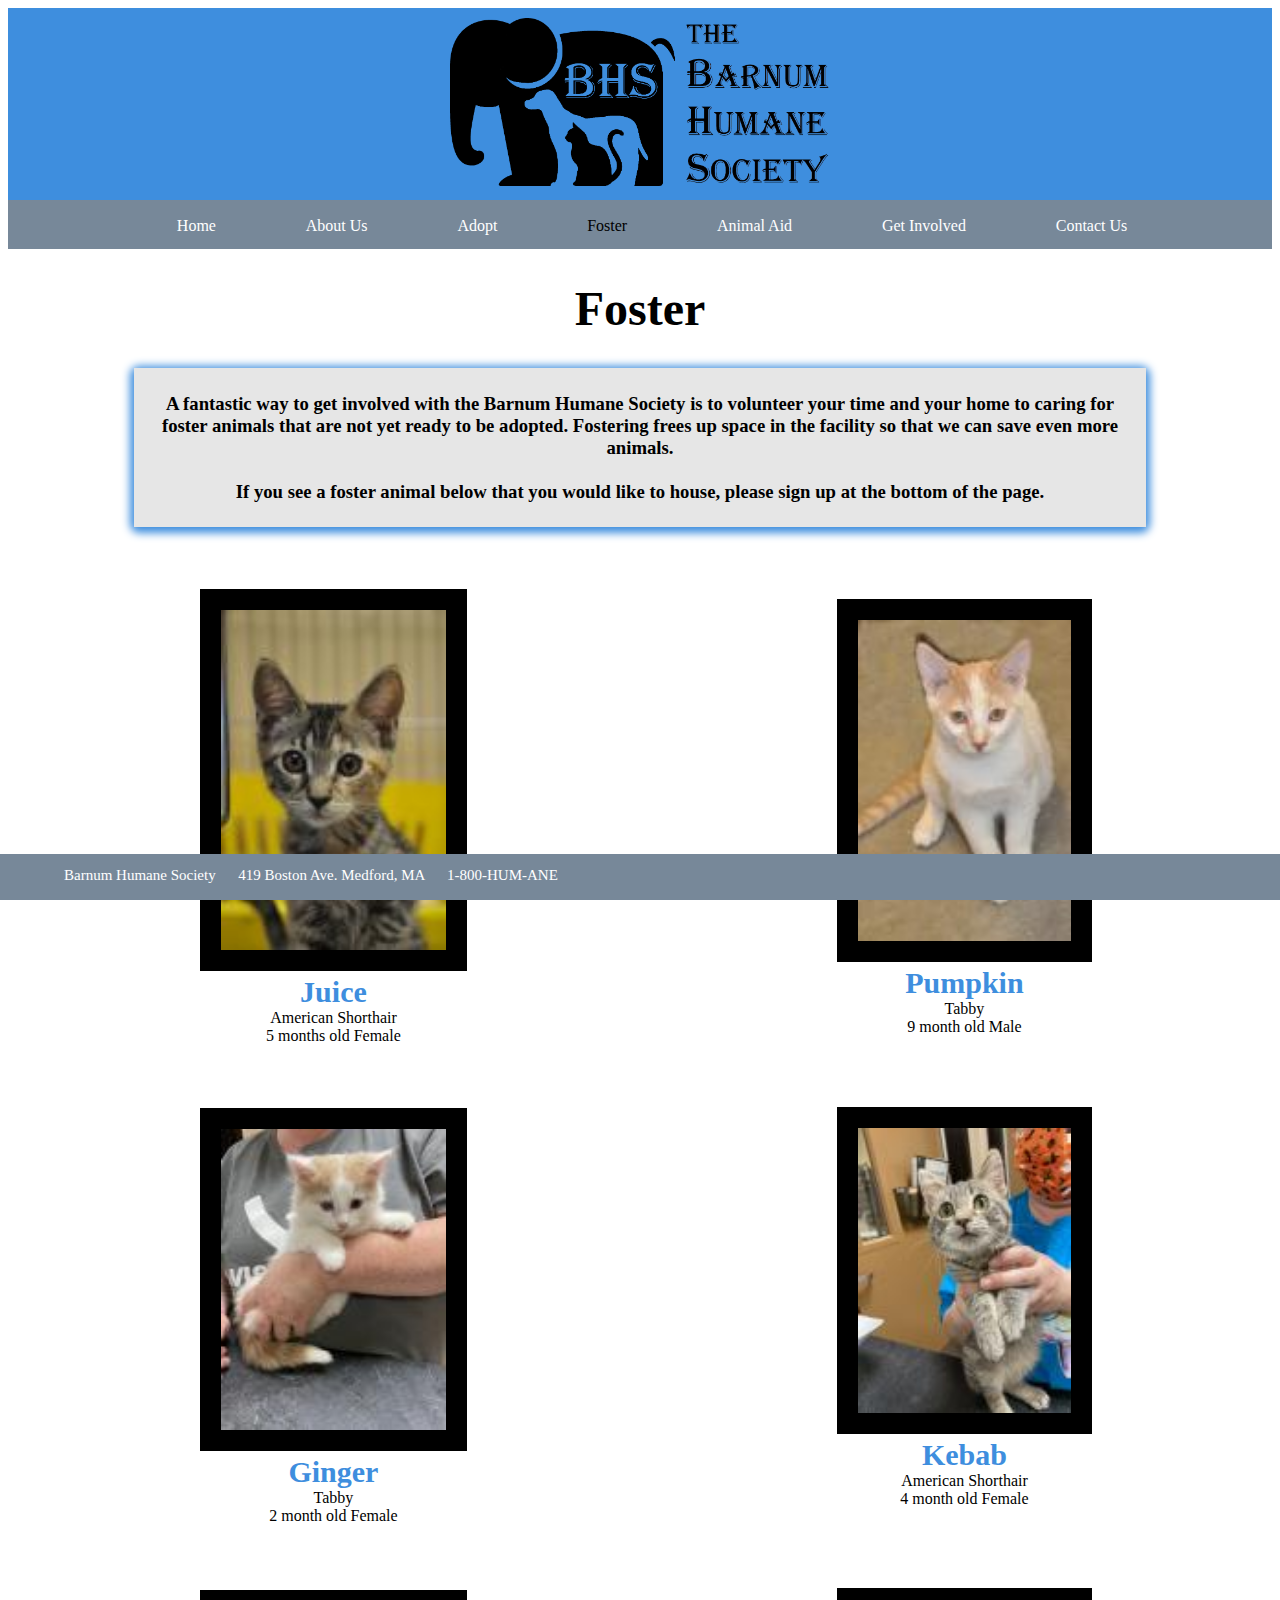
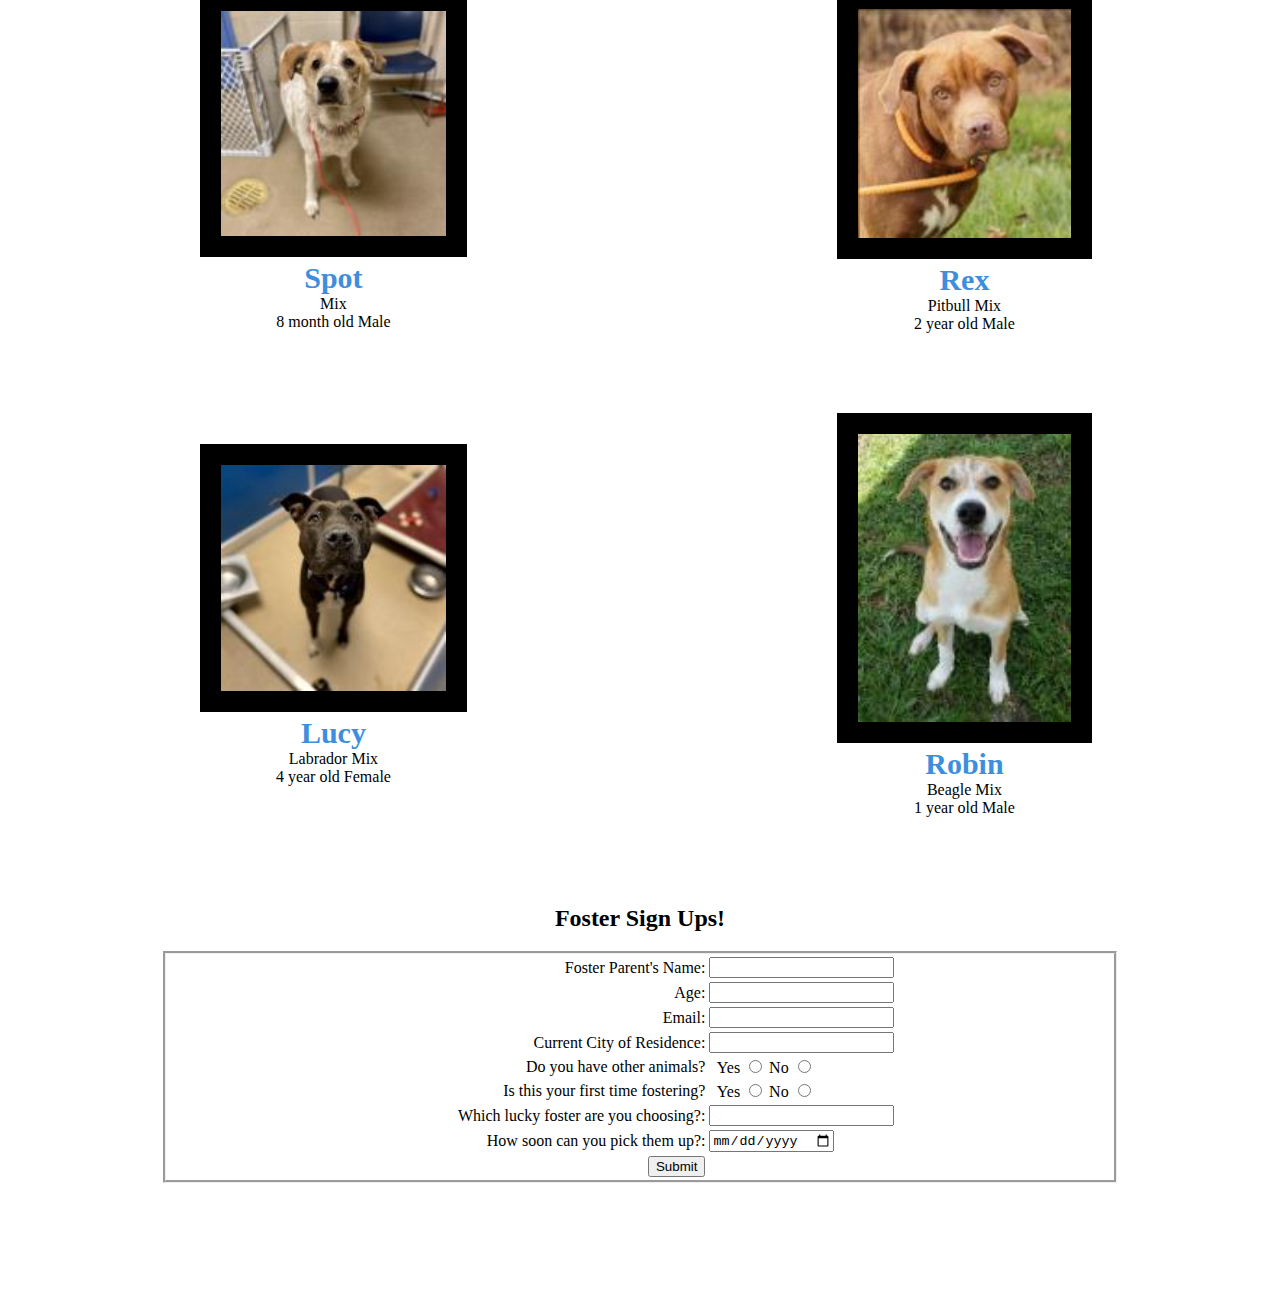
<file: foster.html>
<!-- foster.html
Author: HTeamML
Comp20 Fall 2020 Midterm  -->
<!DOCTYPE html>
<html>
<head>
    <title>Foster Page</title>
    <meta charset="utf-8">
    <meta name="viewport" content="width=device-width, initial-scale=1.0"/>
    <meta name="keywords" content="foster, animals, humane society, cats, dogs">
    <title>Adopt Page</title>
    <link rel="stylesheet" href="https://cdnjs.cloudflare.com/ajax/libs/font-awesome/4.7.0/css/font-awesome.min.css">
    <link rel="stylesheet" href="StyleSheet.css">
    <style>
    table {width:100%}
    td {text-align: center}
    img.animal {padding: 20px}


  /* Smartphone Portrait and Landscape */

    @media only screen
    and (min-device-width : 320px)
    and (max-device-width : 480px){
      #dropdown {display: inline;}
      .mobileHide {display: none;}

  }
    </style>
    <script type="text/javascript">
        window.onload = function ()
        {
            butn = document.getElementById("submit");
            msg = document.getElementById("submit-msg")
            butn.onclick = function ()
            {
                msg.innerHTML = "<center > Thank you! We will be in touch soon! </center> ";
                document.getElementById("name").value = "";
                document.getElementById("age").value = "";
                document.getElementById("email").value = "";
                document.getElementById("city").value = "";
                document.getElementById("foster-animal").value = "";
                document.getElementById("date").valueAsDate = null;
                var animals = document.getElementsByName("animals");
                for(var i=0;i<animals.length;i++)
                    {
                        animals[i].checked = false;
                    }
                var fostering = document.getElementsByName("fostering");
                for(var i=0;i<fostering.length;i++)
                    {
                        fostering[i].checked = false;
                    }

            }
            dropdown = document.getElementById("dropdown");
            dropdown_links = document.getElementById("dropdown-links");
            dropdown.onclick = function ()
            {
                if (dropdown_links.style.display == "block"){
                    dropdown_links.style.display = "none";
                }
                else{
                    dropdown_links.style.display = "block";
                }
                return false;
            }
        }
    </script>
</head>

<header> <center> <a class = "logo" href="index.html"> <img id = "logo" src="FinalLogo.png"> </a> </center> </header>
<nav>
    <!-- Mobile -->
    <right>
        <a id = "dropdown">
            <i style = "font-size: 25px" class = "fa fa-bars"></i>
        </a>
    </right>
    <!-- Mobile -->
    <center>
        <div class = "mobileHide">
            <a href="index.html"> Home </a>
            <a href="about.html"> About Us </a>
            <a href="adopt.html"> Adopt </a>
            <a href="foster.html" class="currpage"> Foster </a>
            <a href="animalaid.html"> Animal Aid </a>
            <a href="getinvolved.html"> Get Involved </a>
            <a href="contact.html"> Contact Us </a>
        </div>
    </center>

</nav>

<body>

    <!-- Mobile -->
<div id = "dropdown-links" class="dropdown-links">
    <a href="index.html"> Home </a>
    <a href="about.html"> About Us </a>
    <a href="adopt.html"> Adopt </a>
    <a href="foster.html" class="currpage"> Foster </a>
    <a href="animalaid.html"> Animal Aid </a>
    <a href="getinvolved.html"> Get Involved </a>
    <a href="contact.html"> Contact Us </a>
</div>
    <!-- Mobile -->

<h1>Foster</h1>
<div class = "about_contain">
    <div class= "about_inside">
<h3>A fantastic way to get involved with the Barnum Humane Society is to volunteer
    your time and your home to caring for foster animals that are not yet
    ready to be adopted. Fostering frees up space in the facility so that we
    can save even more animals.  <br/>  <br/>
    If you see a foster animal below that you would like to house, please sign
    up at the bottom of the page.
</h3>
</div>
</div>
<table class = "animals">
    <tr>
        <td> <img class = "animal" style="width:35%" src="Foster Animal Images/cat_fosters/cat1.jpg">
            <br>
            <div style="color: #3E8EDE; font-family= Georgia "> <b> Juice </b> </div>
            American Shorthair <br/>
            5 months old Female
        </td>
        <td> <img class = "animal" style="width:35%" src="Foster Animal Images/cat_fosters/cat2.jpg">
            <br>
            <div style="color: #3E8EDE; font-family= Georgia "> <b> Pumpkin </b> </div>
            Tabby <br/>
            9 month old Male
        </td>
    </tr>
    <tr>
        <td> <img class = "animal" style="width:35%" src="Foster Animal Images/cat_fosters/cat3.jpg">
            <br>
            <div style="color: #3E8EDE; font-family= Georgia "> <b> Ginger </b> </div>
            Tabby <br/>
            2 month old Female
        </td>
        <td> <img class = "animal" style="width:35%" src="Foster Animal Images/cat_fosters/cat4.jpg">
            <br>
            <div style="color: #3E8EDE; font-family= Georgia "> <b> Kebab </b> </div>
            American Shorthair <br/>
            4 month old Female <br/> &nbsp;
        </td>
    </tr>

    <tr>
        <td> <img  class = "animal" style="width:35%" src="Foster Animal Images/dog_fosters/dog1.jpg">
            <br>
            <div style="color: #3E8EDE; font-family= Georgia "> <b> Spot </b> </div>
            Mix <br/>
            8 month old Male <br/> &nbsp;
        </td>
        <td> <img  class = "animal" style="width:35%" src="Foster Animal Images/dog_fosters/dog2.jpg">
            <br>
            <div style="color: #3E8EDE; font-family= Georgia "> <b> Rex </b> </div>
            Pitbull Mix <br/>
            2 year old Male <br/> &nbsp;
        </td>
    </tr>
    <tr>
        <td> <img class = "animal" style="width:35%" src="Foster Animal Images/dog_fosters/dog3.jpg">
            <br>
            <div style="color: #3E8EDE; font-family= Georgia "> <b> Lucy </b> </div>
            Labrador Mix <br/>
            4 year old Female <br/> &nbsp;
        </td>
        <td> <img class = "animal" style="width:35%" src="Foster Animal Images/dog_fosters/dog4.jpg">
            <br>
            <div style="color: #3E8EDE; font-family= Georgia "> <b> Robin </b> </div>
            Beagle Mix <br/>
            1 year old Male <br/> &nbsp;
        </td>
    </tr>
</table>

    <br/>


    <center>
    <h2>Foster Sign Ups!</h2>
    <div style = "border-style: groove; width: 75%;">
        <table>
            <tr>
                <td style = "text-align: right" >Foster Parent's Name:</td>
                <td style = "text-align: left"> <input type="text" id="name" value=""></td>
            </tr>
            <tr>
                <td style = "text-align: right" >Age:</td>
                <td style = "text-align: left"> <input type="text" id="age" value=""></td>
            </tr>
            <tr>
                <td style = "text-align: right" >Email:</td>
                <td style = "text-align: left"> <input type="text" id = "email" value=""></td>
            </tr>
            <tr>
                <td style = "text-align: right" >Current City of Residence:</td>
                <td style = "text-align: left"> <input type="text" id="city" value=""></td>
            </tr>
            <tr>
                <td style = "text-align: right" >Do you have other animals?</td>
                <td style = "text-align: left"> &nbsp; Yes <input type="radio" name="animals" value="Yes"> No <input type="radio" name="animals" value="No"> </td>
            </tr>
            <tr>
                <td style = "text-align: right" >Is this your first time fostering?</td>
                <td style = "text-align: left"> &nbsp; Yes <input type="radio" name="fostering" value="Yes"> No <input type="radio" name="fostering" value="No"> </td>
            </tr>
            <tr>
                <td style = "text-align: right" >Which lucky foster are you choosing?: </td>
                <td style = "text-align: left"> <input type="text" id="foster-animal" value=""></td>
            </tr>
            <tr>
                <td style = "text-align: right" >How soon can you pick them up?: </td>
                <td style = "text-align: left"> <input type="date" id="date" value=""></td>
            </tr>
            <tr>
                <td style = "text-align: right" ><input type="button" id = "submit" value="Submit"></td>
            </tr>
        </table>
    </div>
    </center>

    <div id="submit-msg">
        &nbsp;
    </div>
    <br/><br/><br/>


</body>

<footer>
    Barnum Humane Society &emsp;
    419 Boston Ave. Medford, MA &emsp;
    1-800-HUM-ANE
</footer>

</html>
</file>
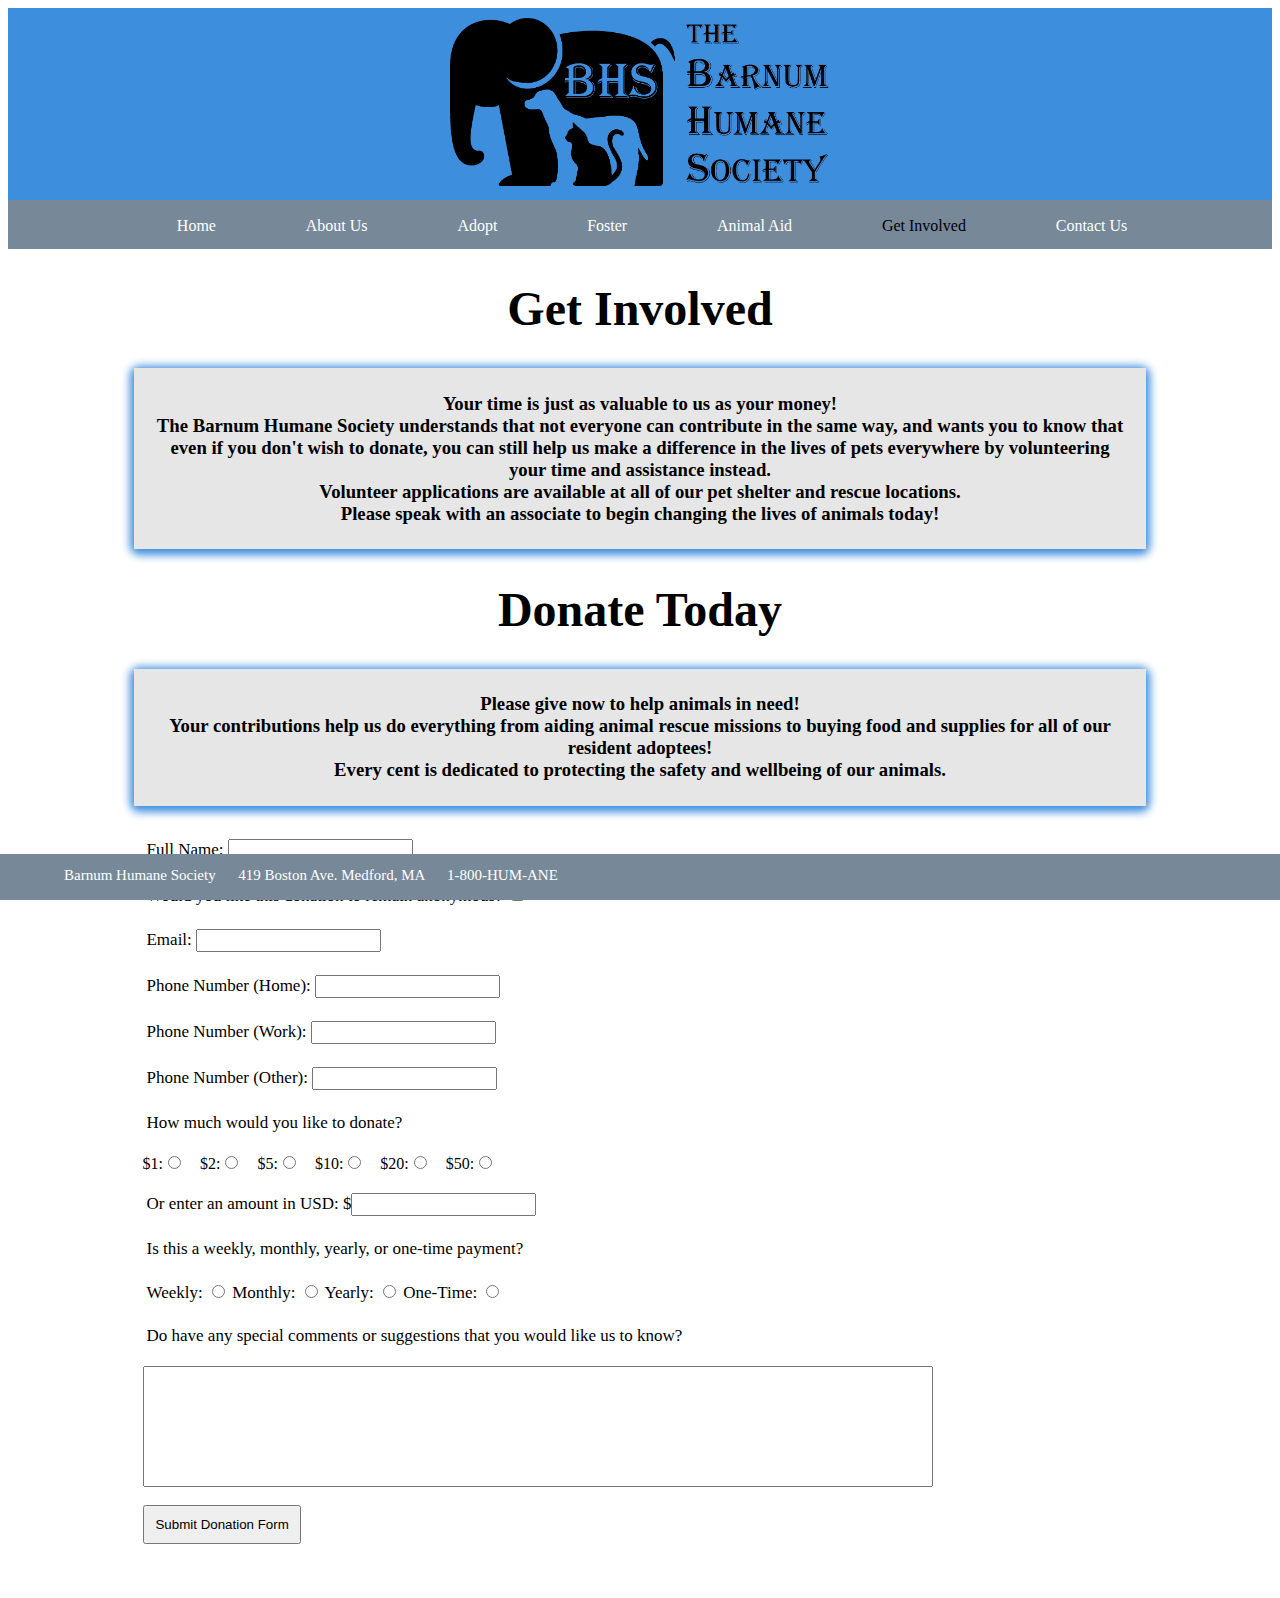
<file: getinvolved.html>
<!-- getinvolved.html
Author: Kateri Lalicker, HTeamML
Comp20 Fall 2020 Midterm -->
<!DOCTYPE html>
<html>
<head>
<title>Barnum Humane Society</title>
<link rel="stylesheet" href="https://cdnjs.cloudflare.com/ajax/libs/font-awesome/4.7.0/css/font-awesome.min.css">
<link rel="stylesheet" href="StyleSheet.css">
<meta name="viewport" content="width=device-width, initial-scale=1.0"/>
<meta name="keywords" content="foster, adopt, animals, humane society, animal aid, cats, dogs">
<style>
    .errMsg {color: #D20E11;
        border: solid 1px #d20e11;
        display:none;
        padding: 1px 15px;
        margin-left:7%;
    }
    form {padding-left:4%}
    input {padding:2px}
    p {padding:3px;
        font-size:17px;
        margin-left:7%;
    }

    @media only screen
    and (min-device-width : 320px)
    and (max-device-width : 480px){
      #dropdown {display: inline;}
      .mobileHide {display: none;}
</style>
<script type="text/javascript">
moneyList = ["$1", "$2","$5","$10","$20","$50"];
function donateMsg()
{
    name = document.forms[0].name.value;
    donation = "";
    for (i = 0; i < moneyList.length; i++)
    {
        with(document.forms[0])
        {
            if (amount[i].checked)
            {
                donation = amount[i].value;
                break;
            }
        }
    }
    if (donation == "")
        donation = "$" +  document.forms[0].money.value;
    alert ("Thank you, " + name + ", for your generous " + donation +
        " donation! You can expect a call from us in 1-3 business days on" +
        " a secure line where we will ask for payment details.");
}
function validate()
{
    err = false;
    document.getElementById("errName").style.display = "none";
    document.getElementById("errEmail").style.display = "none";
    with (document.contact)
    {
        if (name.value=="")
        {
            document.getElementById("errName").style.display = "inline";
            name.focus();
            err = true;
        }
        if (email.value=="")
        {
            document.getElementById("errEmail").style.display = "inline";
            email.focus();
            err = true;
        }
    }
    if (!err)
        donateMsg();
    return !err;
}
window.onload = function ()
{
    dropdown = document.getElementById("dropdown");
    dropdown_links = document.getElementById("dropdown-links");
    dropdown.onclick = function ()
    {
        if (dropdown_links.style.display == "block"){
            dropdown_links.style.display = "none"
        }
        else{
            dropdown_links.style.display = "block"
        }
        return false;
    }
}
</script>
</head>
<header> <center> <a class = "logo" href="index.html"> <img id = "logo" src="FinalLogo.png"> </a> </center> </header>
<nav>
    <!-- Mobile -->
    <right>
        <a id = "dropdown">
            <i style = "font-size: 25px" class = "fa fa-bars"></i>
        </a>
    </right>
    <!-- Mobile -->
    <center>
        <div class = "mobileHide">
            <a href="index.html"> Home </a>
            <a href="about.html"> About Us </a>
            <a href="adopt.html"> Adopt </a>
            <a href="foster.html"> Foster </a>
            <a href="animalaid.html"> Animal Aid </a>
            <a href="getinvolved.html" class="currpage"> Get Involved </a>
            <a href="contact.html"> Contact Us </a>
        </div>
    </center>
</nav>

<body>

    <!-- Mobile -->
<div id = "dropdown-links" class="dropdown-links">
    <a href="index.html"> Home </a>
    <a href="about.html"> About Us </a>
    <a href="adopt.html"> Adopt </a>
    <a href="foster.html" class="currpage"> Foster </a>
    <a href="animalaid.html"> Animal Aid </a>
    <a href="getinvolved.html"> Get Involved </a>
    <a href="contact.html"> Contact Us </a>
</div>
<h1>Get Involved</h1>
<div class = "about_contain">
    <div class= "about_inside">
<h3>Your time is just as valuable to us as your money!<br>The Barnum Humane
Society understands that not everyone can contribute in the same way, and wants
you to know that even if you don't wish to donate, you can still help us make a
difference in the lives of pets everywhere by volunteering your time and
assistance instead. <br>Volunteer applications are available at all of our pet
shelter and rescue locations.<br>Please speak with an associate to begin changing
the lives of animals today!</h3>
</div>
</div>
<h1>Donate Today</h1>
<div class = "about_contain">
    <div class= "about_inside">
<h3>Please give now to help animals in need!<br>Your contributions help us do
everything from aiding animal rescue missions to buying food and supplies
for all of our resident adoptees!<br>Every cent is dedicated to protecting the
safety and wellbeing of our animals.</h3>
</div>
</div>
<form name="contact" onsubmit="return validate()">
    <p>Full Name: <input type="text" name="name" value=""></p>
    <div id="errName" class="errMsg">Tell us your full name!</div>
    <p>Would you like this donation to remain anonymous?
    <input type="checkbox" name="anon"></p>
    <p>Email: <input type="text" name="email" value=""></p>
    <div id="errEmail" class="errMsg">Please give us a valid email!</div>
    <p>Phone Number (Home): <input type="text" name="phone"
        value=""></p>
    <p>Phone Number (Work): <input type="text" name="phone"
        value=""></p>
    <p>Phone Number (Other): <input type="text" name="phone"
        value=""></p>
    <p>How much would you like to donate?</p>
    <script language="javascript">
	for (i = 0; i < moneyList.length; i++)
	{
        if (i == 0)
        {
            document.write('&emsp;&emsp;&emsp;&emsp;&nbsp;');
        }
		document.write ('&emsp;' + moneyList[i] +
            ':<input type="radio" name="amount" id="chk' + (i+1) + '" value="'
            + moneyList[i] + '">');
	}
	</script>
    <p>Or enter an amount in USD: $<input type="text" name="money" value="">
    </p>
    <p>Is this a weekly, monthly, yearly, or one-time payment?</p>
    <p>Weekly: <input type="radio" name="time">
    Monthly: <input type="radio" name="time">
    Yearly: <input type="radio" name="time">
    One-Time: <input type="radio" name="time"></p>
    <p>Do have any special comments or suggestions that you would like us to
        know?</p>
    <input style="margin-left:7%; padding-bottom:100px; padding-right:50%" type="text"
        value="">
    <br>&nbsp;<br>
    <input style="padding:10px; margin-left:7%" type="submit" id="submit"
        value="Submit Donation Form">
    </form>
</body>

<footer>
    Barnum Humane Society &emsp;
    419 Boston Ave. Medford, MA &emsp;
    1-800-HUM-ANE
</footer>

</html>
</file>
<file: StyleSheet.css>
/**************
* StyleSheet.css
* Author: Julia McDowell, HTeamML;
* Comp20 Fall 2020 Midterm
**************/


/* header */
header{
    background-color: #3E8EDE;
}

/* nav bar */
nav {
    background-color: #778899;
    display:inline_block;
    font-size: 20px;
    font-family: palatino;
    text-decoration: none;
    padding: 1% 2% 1% 1%;
}

.mobileHide {display: inline;}

#dropdown {
    display: none;
}

#dropdown-links{
            display: none;
            width: 40%
}

#dropdown-links a{
        background-color: #778899;
        color: #FFFFFF;
        display: block;
        font-size: 20px;
        font-family: palatino;
        text-decoration: none;
        padding: 1% 2% 5% 5%;
}

nav a {
    display: inline_block;
    text-decoration: none;
    color: #FFFFFF;
    padding: 1% 2% 1% 5%;
    font-size: 80%;
    font-family: palatino;
}

nav a:hover{
    color: #FFD700;
}

nav a.currpage {
    color:black;
}

body{
  margin-bottom: 15px;
  padding: 0% 0% 3%;
}

page-container{
    position: relative;
    min-height: 100%;
    max-height: 150%;
}


/*ABOUT PAGE*/
.about_contain {
    background-color: #778899;
    box-shadow: 0px 2px 8px 4px rgba(62, 142, 222, 1);
    width: 80%;
    margin: 0 auto;
    margin-top: 15px;
    margin-bottom: 30px;
    transition: 0.3s;
    border-radius: 5px;
    text-align: center;
}

.about_inside {
    margin: 0 auto;
    padding: 6px 16px;
    background-color: #E6E6E6;
}

/*ADOPT PAGES*/
.catdogbut {
    width: 70%;
    margin-left: auto;
    margin-right: auto;
}

.catdogbuttd {
    margin: 0 auto;
    text-align: center;
}

.animal_portal {
    box-shadow: 0 4px 8px 0 rgba(0,0,0,0.2);
    transition: 0.3s;
    width: 70%;
    border-radius: 10px;
    background-color: #71B6FA;
    text-align: center;
    margin-left:auto;
    margin-right: auto;
    padding: 4% 4% 4% 4%;
}

.aportal_cont {
    padding: 10px 20px;
    text-align: center
}

a.species-link{
  color: #000;
  font-size: 40px;
  font-family: Impact;
  text-decoration: none;
  padding: 4% 4% 4% 4%;
}

.species-link:hover{
    color: #778899;
}

/*END*/

/*CAT/DOG TABLES*/
img.animal {
    width: 50%;
    overflow: hidden;
    border: 1px black solid;
    background-color: black;

}
.animals td {
    border-style: ;
    padding-top: 30px;
    padding-bottom: 30px;
}
.animals td div {
    font-size: 30px;
}

/*Logo*/
a.logo {
    text-decoration: none;
  }
#logo {
    Width: 30%;
    padding: 10px;
}

h1 {
    text-align: center;
    font-family: Impact;
    font-size: 48px;
}
h2 {
    text-align: center;
}

/* FOOTER */
footer{
    position: fixed;
    bottom: 0;
    width: 100%;
    background-color: #778899;
    color: #FFFFFF;
    display:inline_block;
    font-size: 15px;
    font-family: palatino;
    text-decoration: none;
    padding: 1% 5% 1%;
    height: 20px;
    bottom: 0px;
    left: 0px;
    right: 0px;
    margin-bottom: 0px;
}
</file>
